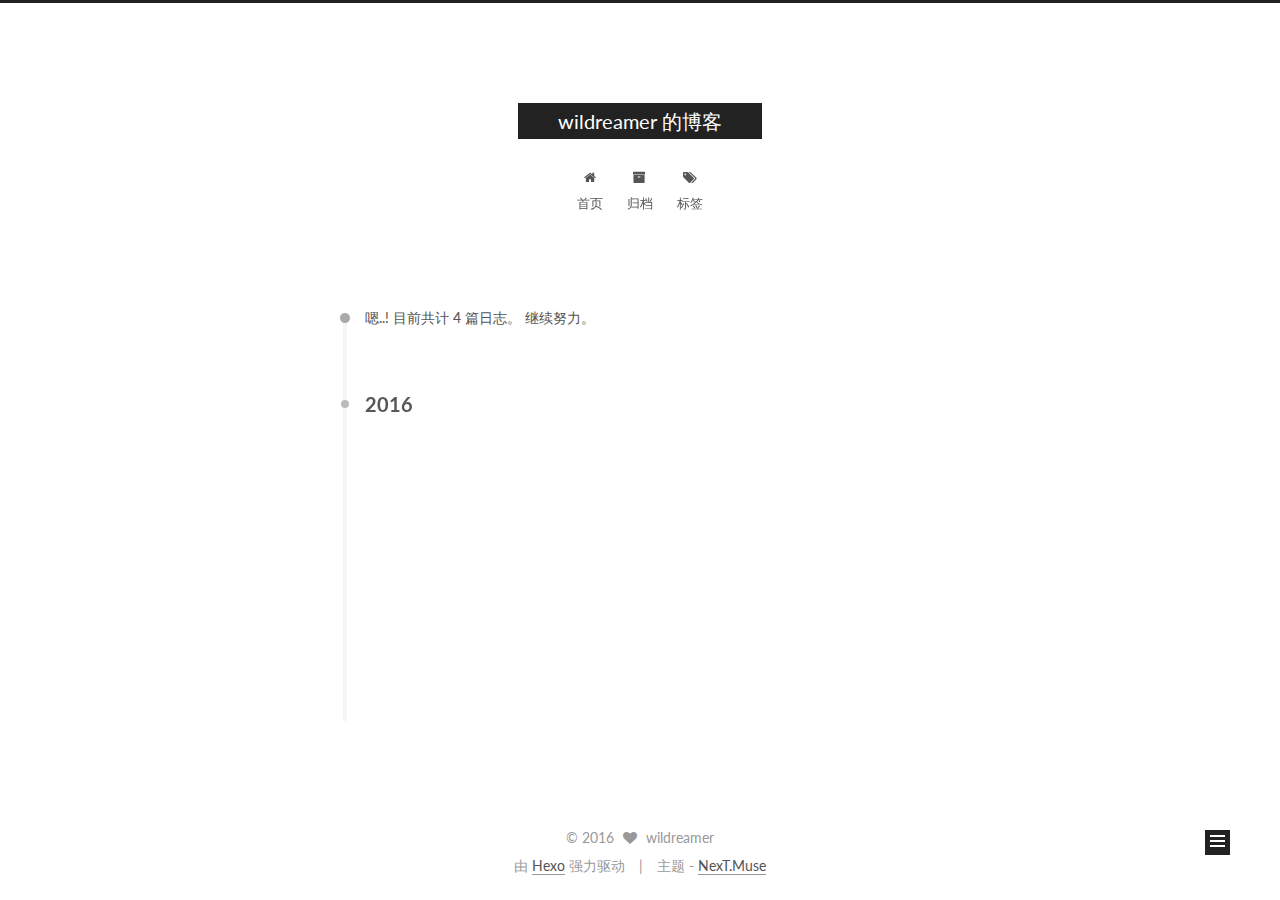
<file: archives/index.html>
<!doctype html>



  


<html class="theme-next muse use-motion">
<head>
  <meta charset="UTF-8"/>
<meta http-equiv="X-UA-Compatible" content="IE=edge,chrome=1" />
<meta name="viewport" content="width=device-width, initial-scale=1, maximum-scale=1"/>



<meta http-equiv="Cache-Control" content="no-transform" />
<meta http-equiv="Cache-Control" content="no-siteapp" />












  
  
  <link href="/vendors/fancybox/source/jquery.fancybox.css?v=2.1.5" rel="stylesheet" type="text/css" />




  
  
  
  

  
    
    
  

  

  

  

  

  
    
    
    <link href="//fonts.googleapis.com/css?family=Lato:300,300italic,400,400italic,700,700italic&subset=latin,latin-ext" rel="stylesheet" type="text/css">
  






<link href="/vendors/font-awesome/css/font-awesome.min.css?v=4.4.0" rel="stylesheet" type="text/css" />

<link href="/css/main.css?v=5.0.1" rel="stylesheet" type="text/css" />


  <meta name="keywords" content="Hexo, NexT" />








  <link rel="shortcut icon" type="image/x-icon" href="/favicon.ico?v=5.0.1" />






<meta name="description">
<meta property="og:type" content="website">
<meta property="og:title" content="wildreamer 的博客">
<meta property="og:url" content="http://yoursite.com/archives/index.html">
<meta property="og:site_name" content="wildreamer 的博客">
<meta property="og:description">
<meta name="twitter:card" content="summary">
<meta name="twitter:title" content="wildreamer 的博客">
<meta name="twitter:description">



<script type="text/javascript" id="hexo.configuration">
  var NexT = window.NexT || {};
  var CONFIG = {
    scheme: 'Muse',
    sidebar: {"position":"left","display":"post"},
    fancybox: true,
    motion: true,
    duoshuo: {
      userId: 0,
      author: '博主'
    }
  };
</script>




  <link rel="canonical" href="http://yoursite.com/archives/"/>

  <title> 归档 | wildreamer 的博客 </title>
</head>

<body itemscope itemtype="http://schema.org/WebPage" lang="zh-Hans">

  










  
  
    
  

  <div class="container one-collumn sidebar-position-left  page-archive  ">
    <div class="headband"></div>

    <header id="header" class="header" itemscope itemtype="http://schema.org/WPHeader">
      <div class="header-inner"><div class="site-meta ">
  

  <div class="custom-logo-site-title">
    <a href="/"  class="brand" rel="start">
      <span class="logo-line-before"><i></i></span>
      <span class="site-title">wildreamer 的博客</span>
      <span class="logo-line-after"><i></i></span>
    </a>
  </div>
  <p class="site-subtitle"></p>
</div>

<div class="site-nav-toggle">
  <button>
    <span class="btn-bar"></span>
    <span class="btn-bar"></span>
    <span class="btn-bar"></span>
  </button>
</div>

<nav class="site-nav">
  

  
    <ul id="menu" class="menu">
      
        
        <li class="menu-item menu-item-home">
          <a href="/" rel="section">
            
              <i class="menu-item-icon fa fa-fw fa-home"></i> <br />
            
            首页
          </a>
        </li>
      
        
        <li class="menu-item menu-item-archives">
          <a href="/archives" rel="section">
            
              <i class="menu-item-icon fa fa-fw fa-archive"></i> <br />
            
            归档
          </a>
        </li>
      
        
        <li class="menu-item menu-item-tags">
          <a href="/tags" rel="section">
            
              <i class="menu-item-icon fa fa-fw fa-tags"></i> <br />
            
            标签
          </a>
        </li>
      

      
    </ul>
  

  
</nav>

 </div>
    </header>

    <main id="main" class="main">
      <div class="main-inner">
        <div class="content-wrap">
          <div id="content" class="content">
            

  <section id="posts" class="posts-collapse">
    <span class="archive-move-on"></span>

    <span class="archive-page-counter">
      
      
      
        
      
      嗯..! 目前共计 4 篇日志。 继续努力。
    </span>

    

      
      
      

      
        
        <div class="collection-title">
          <h2 class="archive-year motion-element" id="archive-year-2016">2016</h2>
        </div>
      
      

      

  <article class="post post-type-normal" itemscope itemtype="http://schema.org/Article">
    <header class="post-header">

      <h1 class="post-title">
        
            <a class="post-title-link" href="/2016/07/03/FFTW的安装以及在VS2010中的配置/" itemprop="url">
              
                <span itemprop="name">FFTW的安装以及在VS2010中的配置</span>
              
            </a>
        
      </h1>

      <div class="post-meta">
        <time class="post-time" itemprop="dateCreated"
              datetime="2016-07-03T01:03:28+08:00"
              content="2016-07-03" >
          07-03
        </time>
      </div>

    </header>
  </article>



    

      
      
      

      
      

      

  <article class="post post-type-normal" itemscope itemtype="http://schema.org/Article">
    <header class="post-header">

      <h1 class="post-title">
        
            <a class="post-title-link" href="/2016/06/30/mingw的安装以及在codeblocks中的设置/" itemprop="url">
              
                <span itemprop="name">MinGW的安装以及在codeblocks中的设置</span>
              
            </a>
        
      </h1>

      <div class="post-meta">
        <time class="post-time" itemprop="dateCreated"
              datetime="2016-06-30T09:37:05+08:00"
              content="2016-06-30" >
          06-30
        </time>
      </div>

    </header>
  </article>



    

      
      
      

      
      

      

  <article class="post post-type-normal" itemscope itemtype="http://schema.org/Article">
    <header class="post-header">

      <h1 class="post-title">
        
            <a class="post-title-link" href="/2016/06/19/5分钟搭建个人博客/" itemprop="url">
              
                <span itemprop="name">在GitHub上利用Hexo搭建个人博客</span>
              
            </a>
        
      </h1>

      <div class="post-meta">
        <time class="post-time" itemprop="dateCreated"
              datetime="2016-06-19T01:52:37+08:00"
              content="2016-06-19" >
          06-19
        </time>
      </div>

    </header>
  </article>



    

      
      
      

      
      

      

  <article class="post post-type-normal" itemscope itemtype="http://schema.org/Article">
    <header class="post-header">

      <h1 class="post-title">
        
            <a class="post-title-link" href="/2016/06/11/hello-world/" itemprop="url">
              
                <span itemprop="name">Hello World</span>
              
            </a>
        
      </h1>

      <div class="post-meta">
        <time class="post-time" itemprop="dateCreated"
              datetime="2016-06-11T12:55:45+08:00"
              content="2016-06-11" >
          06-11
        </time>
      </div>

    </header>
  </article>



    

  </section>

  



          </div>
          


          

        </div>
        
          
  
  <div class="sidebar-toggle">
    <div class="sidebar-toggle-line-wrap">
      <span class="sidebar-toggle-line sidebar-toggle-line-first"></span>
      <span class="sidebar-toggle-line sidebar-toggle-line-middle"></span>
      <span class="sidebar-toggle-line sidebar-toggle-line-last"></span>
    </div>
  </div>

  <aside id="sidebar" class="sidebar">
    <div class="sidebar-inner">

      

      

      <section class="site-overview sidebar-panel  sidebar-panel-active ">
        <div class="site-author motion-element" itemprop="author" itemscope itemtype="http://schema.org/Person">
          <img class="site-author-image" itemprop="image"
               src="/images/avatar.gif"
               alt="wildreamer" />
          <p class="site-author-name" itemprop="name">wildreamer</p>
          <p class="site-description motion-element" itemprop="description"></p>
        </div>
        <nav class="site-state motion-element">
          <div class="site-state-item site-state-posts">
            <a href="/archives">
              <span class="site-state-item-count">4</span>
              <span class="site-state-item-name">日志</span>
            </a>
          </div>

          

          
            <div class="site-state-item site-state-tags">
              <a href="/tags">
                <span class="site-state-item-count">2</span>
                <span class="site-state-item-name">标签</span>
              </a>
            </div>
          

        </nav>

        

        <div class="links-of-author motion-element">
          
        </div>

        
        

        
        

      </section>

      

    </div>
  </aside>


        
      </div>
    </main>

    <footer id="footer" class="footer">
      <div class="footer-inner">
        <div class="copyright" >
  
  &copy; 
  <span itemprop="copyrightYear">2016</span>
  <span class="with-love">
    <i class="fa fa-heart"></i>
  </span>
  <span class="author" itemprop="copyrightHolder">wildreamer</span>
</div>

<div class="powered-by">
  由 <a class="theme-link" href="http://hexo.io">Hexo</a> 强力驱动
</div>

<div class="theme-info">
  主题 -
  <a class="theme-link" href="https://github.com/iissnan/hexo-theme-next">
    NexT.Muse
  </a>
</div>

        

        
      </div>
    </footer>

    <div class="back-to-top">
      <i class="fa fa-arrow-up"></i>
    </div>
  </div>

  

<script type="text/javascript">
  if (Object.prototype.toString.call(window.Promise) !== '[object Function]') {
    window.Promise = null;
  }
</script>









  



  
  <script type="text/javascript" src="/vendors/jquery/index.js?v=2.1.3"></script>

  
  <script type="text/javascript" src="/vendors/fastclick/lib/fastclick.min.js?v=1.0.6"></script>

  
  <script type="text/javascript" src="/vendors/jquery_lazyload/jquery.lazyload.js?v=1.9.7"></script>

  
  <script type="text/javascript" src="/vendors/velocity/velocity.min.js?v=1.2.1"></script>

  
  <script type="text/javascript" src="/vendors/velocity/velocity.ui.min.js?v=1.2.1"></script>

  
  <script type="text/javascript" src="/vendors/fancybox/source/jquery.fancybox.pack.js?v=2.1.5"></script>


  


  <script type="text/javascript" src="/js/src/utils.js?v=5.0.1"></script>

  <script type="text/javascript" src="/js/src/motion.js?v=5.0.1"></script>



  
  

  
  
    <script type="text/javascript" id="motion.page.archive">
      $('.archive-year').velocity('transition.slideLeftIn');
    </script>
  


  


  <script type="text/javascript" src="/js/src/bootstrap.js?v=5.0.1"></script>



  



  




  
  
  

  

  

</body>
</html>
</file>
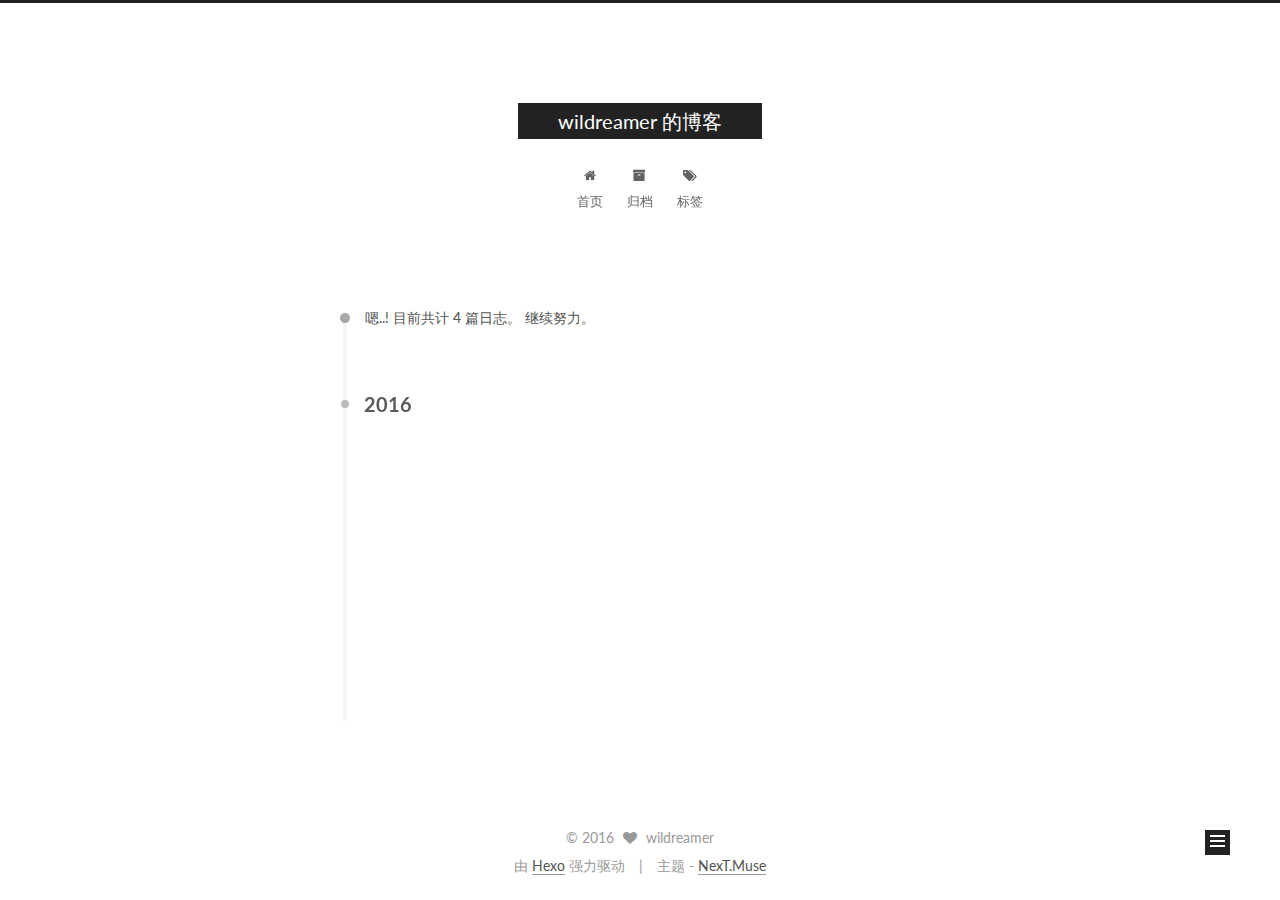
<file: archives/2016/index.html>
<!doctype html>



  


<html class="theme-next muse use-motion">
<head>
  <meta charset="UTF-8"/>
<meta http-equiv="X-UA-Compatible" content="IE=edge,chrome=1" />
<meta name="viewport" content="width=device-width, initial-scale=1, maximum-scale=1"/>



<meta http-equiv="Cache-Control" content="no-transform" />
<meta http-equiv="Cache-Control" content="no-siteapp" />












  
  
  <link href="/vendors/fancybox/source/jquery.fancybox.css?v=2.1.5" rel="stylesheet" type="text/css" />




  
  
  
  

  
    
    
  

  

  

  

  

  
    
    
    <link href="//fonts.googleapis.com/css?family=Lato:300,300italic,400,400italic,700,700italic&subset=latin,latin-ext" rel="stylesheet" type="text/css">
  






<link href="/vendors/font-awesome/css/font-awesome.min.css?v=4.4.0" rel="stylesheet" type="text/css" />

<link href="/css/main.css?v=5.0.1" rel="stylesheet" type="text/css" />


  <meta name="keywords" content="Hexo, NexT" />








  <link rel="shortcut icon" type="image/x-icon" href="/favicon.ico?v=5.0.1" />






<meta name="description">
<meta property="og:type" content="website">
<meta property="og:title" content="wildreamer 的博客">
<meta property="og:url" content="http://yoursite.com/archives/2016/index.html">
<meta property="og:site_name" content="wildreamer 的博客">
<meta property="og:description">
<meta name="twitter:card" content="summary">
<meta name="twitter:title" content="wildreamer 的博客">
<meta name="twitter:description">



<script type="text/javascript" id="hexo.configuration">
  var NexT = window.NexT || {};
  var CONFIG = {
    scheme: 'Muse',
    sidebar: {"position":"left","display":"post"},
    fancybox: true,
    motion: true,
    duoshuo: {
      userId: 0,
      author: '博主'
    }
  };
</script>




  <link rel="canonical" href="http://yoursite.com/archives/2016/"/>

  <title> 归档 | wildreamer 的博客 </title>
</head>

<body itemscope itemtype="http://schema.org/WebPage" lang="zh-Hans">

  










  
  
    
  

  <div class="container one-collumn sidebar-position-left  page-archive  ">
    <div class="headband"></div>

    <header id="header" class="header" itemscope itemtype="http://schema.org/WPHeader">
      <div class="header-inner"><div class="site-meta ">
  

  <div class="custom-logo-site-title">
    <a href="/"  class="brand" rel="start">
      <span class="logo-line-before"><i></i></span>
      <span class="site-title">wildreamer 的博客</span>
      <span class="logo-line-after"><i></i></span>
    </a>
  </div>
  <p class="site-subtitle"></p>
</div>

<div class="site-nav-toggle">
  <button>
    <span class="btn-bar"></span>
    <span class="btn-bar"></span>
    <span class="btn-bar"></span>
  </button>
</div>

<nav class="site-nav">
  

  
    <ul id="menu" class="menu">
      
        
        <li class="menu-item menu-item-home">
          <a href="/" rel="section">
            
              <i class="menu-item-icon fa fa-fw fa-home"></i> <br />
            
            首页
          </a>
        </li>
      
        
        <li class="menu-item menu-item-archives">
          <a href="/archives" rel="section">
            
              <i class="menu-item-icon fa fa-fw fa-archive"></i> <br />
            
            归档
          </a>
        </li>
      
        
        <li class="menu-item menu-item-tags">
          <a href="/tags" rel="section">
            
              <i class="menu-item-icon fa fa-fw fa-tags"></i> <br />
            
            标签
          </a>
        </li>
      

      
    </ul>
  

  
</nav>

 </div>
    </header>

    <main id="main" class="main">
      <div class="main-inner">
        <div class="content-wrap">
          <div id="content" class="content">
            

  <section id="posts" class="posts-collapse">
    <span class="archive-move-on"></span>

    <span class="archive-page-counter">
      
      
      
        
      
      嗯..! 目前共计 4 篇日志。 继续努力。
    </span>

    

      
      
      

      
        
        <div class="collection-title">
          <h2 class="archive-year motion-element" id="archive-year-2016">2016</h2>
        </div>
      
      

      

  <article class="post post-type-normal" itemscope itemtype="http://schema.org/Article">
    <header class="post-header">

      <h1 class="post-title">
        
            <a class="post-title-link" href="/2016/07/03/FFTW的安装以及在VS2010中的配置/" itemprop="url">
              
                <span itemprop="name">FFTW的安装以及在VS2010中的配置</span>
              
            </a>
        
      </h1>

      <div class="post-meta">
        <time class="post-time" itemprop="dateCreated"
              datetime="2016-07-03T01:03:28+08:00"
              content="2016-07-03" >
          07-03
        </time>
      </div>

    </header>
  </article>



    

      
      
      

      
      

      

  <article class="post post-type-normal" itemscope itemtype="http://schema.org/Article">
    <header class="post-header">

      <h1 class="post-title">
        
            <a class="post-title-link" href="/2016/06/30/mingw的安装以及在codeblocks中的设置/" itemprop="url">
              
                <span itemprop="name">MinGW的安装以及在codeblocks中的设置</span>
              
            </a>
        
      </h1>

      <div class="post-meta">
        <time class="post-time" itemprop="dateCreated"
              datetime="2016-06-30T09:37:05+08:00"
              content="2016-06-30" >
          06-30
        </time>
      </div>

    </header>
  </article>



    

      
      
      

      
      

      

  <article class="post post-type-normal" itemscope itemtype="http://schema.org/Article">
    <header class="post-header">

      <h1 class="post-title">
        
            <a class="post-title-link" href="/2016/06/19/5分钟搭建个人博客/" itemprop="url">
              
                <span itemprop="name">在GitHub上利用Hexo搭建个人博客</span>
              
            </a>
        
      </h1>

      <div class="post-meta">
        <time class="post-time" itemprop="dateCreated"
              datetime="2016-06-19T01:52:37+08:00"
              content="2016-06-19" >
          06-19
        </time>
      </div>

    </header>
  </article>



    

      
      
      

      
      

      

  <article class="post post-type-normal" itemscope itemtype="http://schema.org/Article">
    <header class="post-header">

      <h1 class="post-title">
        
            <a class="post-title-link" href="/2016/06/11/hello-world/" itemprop="url">
              
                <span itemprop="name">Hello World</span>
              
            </a>
        
      </h1>

      <div class="post-meta">
        <time class="post-time" itemprop="dateCreated"
              datetime="2016-06-11T12:55:45+08:00"
              content="2016-06-11" >
          06-11
        </time>
      </div>

    </header>
  </article>



    

  </section>

  



          </div>
          


          

        </div>
        
          
  
  <div class="sidebar-toggle">
    <div class="sidebar-toggle-line-wrap">
      <span class="sidebar-toggle-line sidebar-toggle-line-first"></span>
      <span class="sidebar-toggle-line sidebar-toggle-line-middle"></span>
      <span class="sidebar-toggle-line sidebar-toggle-line-last"></span>
    </div>
  </div>

  <aside id="sidebar" class="sidebar">
    <div class="sidebar-inner">

      

      

      <section class="site-overview sidebar-panel  sidebar-panel-active ">
        <div class="site-author motion-element" itemprop="author" itemscope itemtype="http://schema.org/Person">
          <img class="site-author-image" itemprop="image"
               src="/images/avatar.gif"
               alt="wildreamer" />
          <p class="site-author-name" itemprop="name">wildreamer</p>
          <p class="site-description motion-element" itemprop="description"></p>
        </div>
        <nav class="site-state motion-element">
          <div class="site-state-item site-state-posts">
            <a href="/archives">
              <span class="site-state-item-count">4</span>
              <span class="site-state-item-name">日志</span>
            </a>
          </div>

          

          
            <div class="site-state-item site-state-tags">
              <a href="/tags">
                <span class="site-state-item-count">2</span>
                <span class="site-state-item-name">标签</span>
              </a>
            </div>
          

        </nav>

        

        <div class="links-of-author motion-element">
          
        </div>

        
        

        
        

      </section>

      

    </div>
  </aside>


        
      </div>
    </main>

    <footer id="footer" class="footer">
      <div class="footer-inner">
        <div class="copyright" >
  
  &copy; 
  <span itemprop="copyrightYear">2016</span>
  <span class="with-love">
    <i class="fa fa-heart"></i>
  </span>
  <span class="author" itemprop="copyrightHolder">wildreamer</span>
</div>

<div class="powered-by">
  由 <a class="theme-link" href="http://hexo.io">Hexo</a> 强力驱动
</div>

<div class="theme-info">
  主题 -
  <a class="theme-link" href="https://github.com/iissnan/hexo-theme-next">
    NexT.Muse
  </a>
</div>

        

        
      </div>
    </footer>

    <div class="back-to-top">
      <i class="fa fa-arrow-up"></i>
    </div>
  </div>

  

<script type="text/javascript">
  if (Object.prototype.toString.call(window.Promise) !== '[object Function]') {
    window.Promise = null;
  }
</script>









  



  
  <script type="text/javascript" src="/vendors/jquery/index.js?v=2.1.3"></script>

  
  <script type="text/javascript" src="/vendors/fastclick/lib/fastclick.min.js?v=1.0.6"></script>

  
  <script type="text/javascript" src="/vendors/jquery_lazyload/jquery.lazyload.js?v=1.9.7"></script>

  
  <script type="text/javascript" src="/vendors/velocity/velocity.min.js?v=1.2.1"></script>

  
  <script type="text/javascript" src="/vendors/velocity/velocity.ui.min.js?v=1.2.1"></script>

  
  <script type="text/javascript" src="/vendors/fancybox/source/jquery.fancybox.pack.js?v=2.1.5"></script>


  


  <script type="text/javascript" src="/js/src/utils.js?v=5.0.1"></script>

  <script type="text/javascript" src="/js/src/motion.js?v=5.0.1"></script>



  
  

  
  
    <script type="text/javascript" id="motion.page.archive">
      $('.archive-year').velocity('transition.slideLeftIn');
    </script>
  


  


  <script type="text/javascript" src="/js/src/bootstrap.js?v=5.0.1"></script>



  



  




  
  
  

  

  

</body>
</html>
</file>
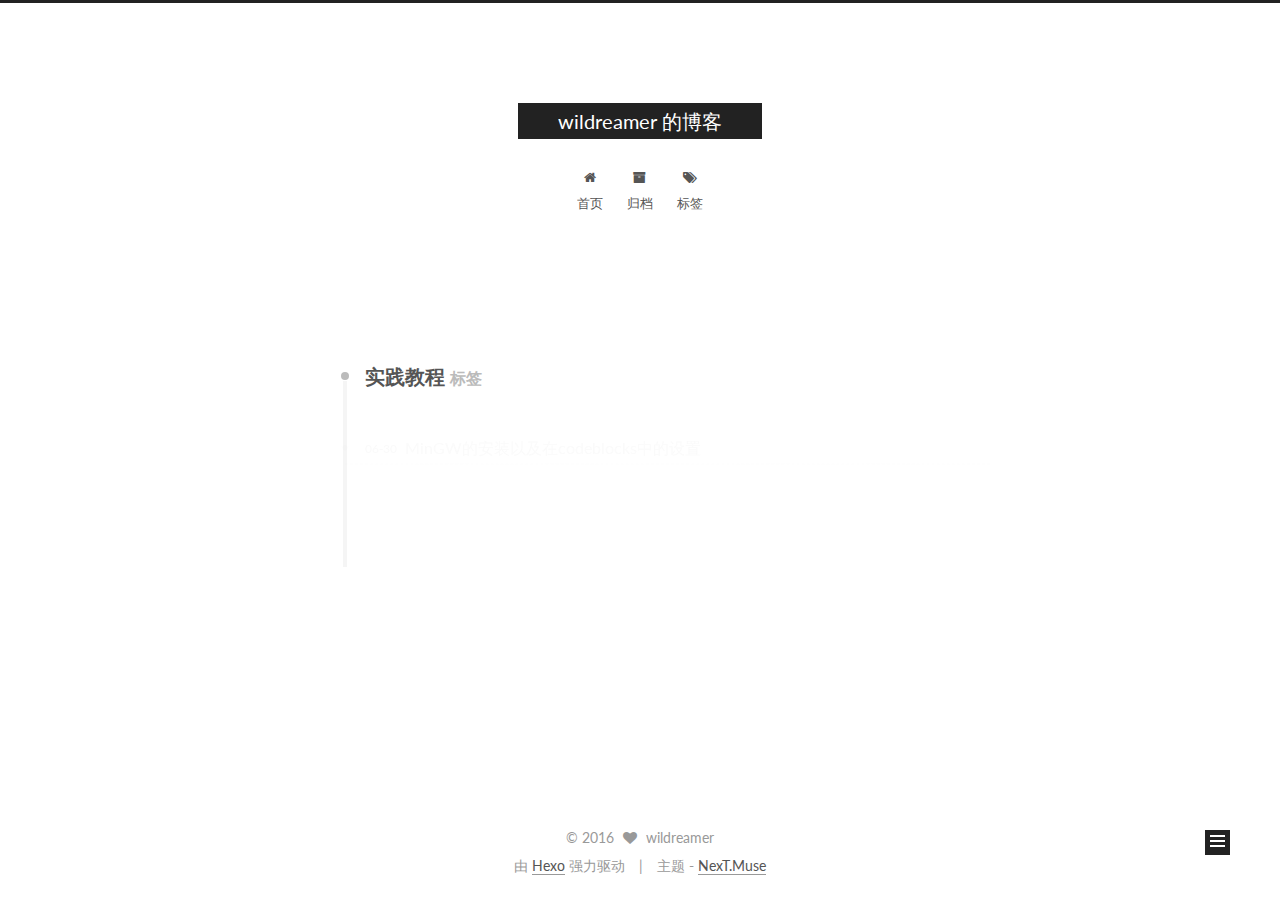
<file: tags/实践教程/index.html>
<!doctype html>



  


<html class="theme-next muse use-motion">
<head>
  <meta charset="UTF-8"/>
<meta http-equiv="X-UA-Compatible" content="IE=edge,chrome=1" />
<meta name="viewport" content="width=device-width, initial-scale=1, maximum-scale=1"/>



<meta http-equiv="Cache-Control" content="no-transform" />
<meta http-equiv="Cache-Control" content="no-siteapp" />












  
  
  <link href="/vendors/fancybox/source/jquery.fancybox.css?v=2.1.5" rel="stylesheet" type="text/css" />




  
  
  
  

  
    
    
  

  

  

  

  

  
    
    
    <link href="//fonts.googleapis.com/css?family=Lato:300,300italic,400,400italic,700,700italic&subset=latin,latin-ext" rel="stylesheet" type="text/css">
  






<link href="/vendors/font-awesome/css/font-awesome.min.css?v=4.4.0" rel="stylesheet" type="text/css" />

<link href="/css/main.css?v=5.0.1" rel="stylesheet" type="text/css" />


  <meta name="keywords" content="Hexo, NexT" />








  <link rel="shortcut icon" type="image/x-icon" href="/favicon.ico?v=5.0.1" />






<meta name="description">
<meta property="og:type" content="website">
<meta property="og:title" content="wildreamer 的博客">
<meta property="og:url" content="http://yoursite.com/tags/实践教程/index.html">
<meta property="og:site_name" content="wildreamer 的博客">
<meta property="og:description">
<meta name="twitter:card" content="summary">
<meta name="twitter:title" content="wildreamer 的博客">
<meta name="twitter:description">



<script type="text/javascript" id="hexo.configuration">
  var NexT = window.NexT || {};
  var CONFIG = {
    scheme: 'Muse',
    sidebar: {"position":"left","display":"post"},
    fancybox: true,
    motion: true,
    duoshuo: {
      userId: 0,
      author: '博主'
    }
  };
</script>




  <link rel="canonical" href="http://yoursite.com/tags/实践教程/"/>

  <title> 标签: 实践教程 | wildreamer 的博客 </title>
</head>

<body itemscope itemtype="http://schema.org/WebPage" lang="zh-Hans">

  










  
  
    
  

  <div class="container one-collumn sidebar-position-left  ">
    <div class="headband"></div>

    <header id="header" class="header" itemscope itemtype="http://schema.org/WPHeader">
      <div class="header-inner"><div class="site-meta ">
  

  <div class="custom-logo-site-title">
    <a href="/"  class="brand" rel="start">
      <span class="logo-line-before"><i></i></span>
      <span class="site-title">wildreamer 的博客</span>
      <span class="logo-line-after"><i></i></span>
    </a>
  </div>
  <p class="site-subtitle"></p>
</div>

<div class="site-nav-toggle">
  <button>
    <span class="btn-bar"></span>
    <span class="btn-bar"></span>
    <span class="btn-bar"></span>
  </button>
</div>

<nav class="site-nav">
  

  
    <ul id="menu" class="menu">
      
        
        <li class="menu-item menu-item-home">
          <a href="/" rel="section">
            
              <i class="menu-item-icon fa fa-fw fa-home"></i> <br />
            
            首页
          </a>
        </li>
      
        
        <li class="menu-item menu-item-archives">
          <a href="/archives" rel="section">
            
              <i class="menu-item-icon fa fa-fw fa-archive"></i> <br />
            
            归档
          </a>
        </li>
      
        
        <li class="menu-item menu-item-tags">
          <a href="/tags" rel="section">
            
              <i class="menu-item-icon fa fa-fw fa-tags"></i> <br />
            
            标签
          </a>
        </li>
      

      
    </ul>
  

  
</nav>

 </div>
    </header>

    <main id="main" class="main">
      <div class="main-inner">
        <div class="content-wrap">
          <div id="content" class="content">
            

  <div id="posts" class="posts-collapse">
    <div class="collection-title">
      <h2 >
        实践教程
        <small>标签</small>
      </h2>
    </div>

    
      

  <article class="post post-type-normal" itemscope itemtype="http://schema.org/Article">
    <header class="post-header">

      <h1 class="post-title">
        
            <a class="post-title-link" href="/2016/06/30/mingw的安装以及在codeblocks中的设置/" itemprop="url">
              
                <span itemprop="name">MinGW的安装以及在codeblocks中的设置</span>
              
            </a>
        
      </h1>

      <div class="post-meta">
        <time class="post-time" itemprop="dateCreated"
              datetime="2016-06-30T09:37:05+08:00"
              content="2016-06-30" >
          06-30
        </time>
      </div>

    </header>
  </article>


    
      

  <article class="post post-type-normal" itemscope itemtype="http://schema.org/Article">
    <header class="post-header">

      <h1 class="post-title">
        
            <a class="post-title-link" href="/2016/06/19/5分钟搭建个人博客/" itemprop="url">
              
                <span itemprop="name">在GitHub上利用Hexo搭建个人博客</span>
              
            </a>
        
      </h1>

      <div class="post-meta">
        <time class="post-time" itemprop="dateCreated"
              datetime="2016-06-19T01:52:37+08:00"
              content="2016-06-19" >
          06-19
        </time>
      </div>

    </header>
  </article>


    
  </div>

  


          </div>
          


          

        </div>
        
          
  
  <div class="sidebar-toggle">
    <div class="sidebar-toggle-line-wrap">
      <span class="sidebar-toggle-line sidebar-toggle-line-first"></span>
      <span class="sidebar-toggle-line sidebar-toggle-line-middle"></span>
      <span class="sidebar-toggle-line sidebar-toggle-line-last"></span>
    </div>
  </div>

  <aside id="sidebar" class="sidebar">
    <div class="sidebar-inner">

      

      

      <section class="site-overview sidebar-panel  sidebar-panel-active ">
        <div class="site-author motion-element" itemprop="author" itemscope itemtype="http://schema.org/Person">
          <img class="site-author-image" itemprop="image"
               src="/images/avatar.gif"
               alt="wildreamer" />
          <p class="site-author-name" itemprop="name">wildreamer</p>
          <p class="site-description motion-element" itemprop="description"></p>
        </div>
        <nav class="site-state motion-element">
          <div class="site-state-item site-state-posts">
            <a href="/archives">
              <span class="site-state-item-count">4</span>
              <span class="site-state-item-name">日志</span>
            </a>
          </div>

          

          
            <div class="site-state-item site-state-tags">
              <a href="/tags">
                <span class="site-state-item-count">2</span>
                <span class="site-state-item-name">标签</span>
              </a>
            </div>
          

        </nav>

        

        <div class="links-of-author motion-element">
          
        </div>

        
        

        
        

      </section>

      

    </div>
  </aside>


        
      </div>
    </main>

    <footer id="footer" class="footer">
      <div class="footer-inner">
        <div class="copyright" >
  
  &copy; 
  <span itemprop="copyrightYear">2016</span>
  <span class="with-love">
    <i class="fa fa-heart"></i>
  </span>
  <span class="author" itemprop="copyrightHolder">wildreamer</span>
</div>

<div class="powered-by">
  由 <a class="theme-link" href="http://hexo.io">Hexo</a> 强力驱动
</div>

<div class="theme-info">
  主题 -
  <a class="theme-link" href="https://github.com/iissnan/hexo-theme-next">
    NexT.Muse
  </a>
</div>

        

        
      </div>
    </footer>

    <div class="back-to-top">
      <i class="fa fa-arrow-up"></i>
    </div>
  </div>

  

<script type="text/javascript">
  if (Object.prototype.toString.call(window.Promise) !== '[object Function]') {
    window.Promise = null;
  }
</script>









  



  
  <script type="text/javascript" src="/vendors/jquery/index.js?v=2.1.3"></script>

  
  <script type="text/javascript" src="/vendors/fastclick/lib/fastclick.min.js?v=1.0.6"></script>

  
  <script type="text/javascript" src="/vendors/jquery_lazyload/jquery.lazyload.js?v=1.9.7"></script>

  
  <script type="text/javascript" src="/vendors/velocity/velocity.min.js?v=1.2.1"></script>

  
  <script type="text/javascript" src="/vendors/velocity/velocity.ui.min.js?v=1.2.1"></script>

  
  <script type="text/javascript" src="/vendors/fancybox/source/jquery.fancybox.pack.js?v=2.1.5"></script>


  


  <script type="text/javascript" src="/js/src/utils.js?v=5.0.1"></script>

  <script type="text/javascript" src="/js/src/motion.js?v=5.0.1"></script>



  
  

  

  


  <script type="text/javascript" src="/js/src/bootstrap.js?v=5.0.1"></script>



  



  




  
  
  

  

  

</body>
</html>
</file>
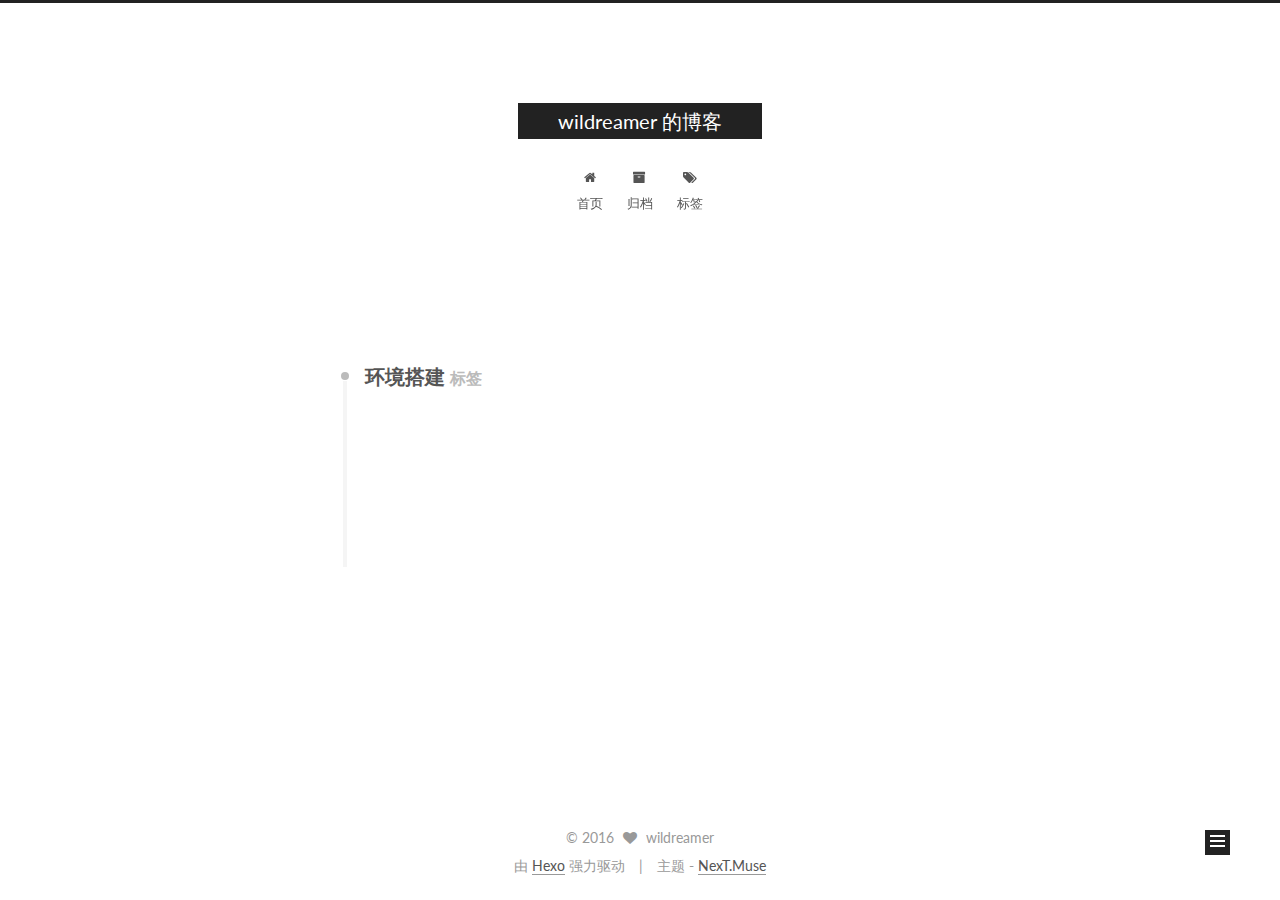
<file: tags/环境搭建/index.html>
<!doctype html>



  


<html class="theme-next muse use-motion">
<head>
  <meta charset="UTF-8"/>
<meta http-equiv="X-UA-Compatible" content="IE=edge,chrome=1" />
<meta name="viewport" content="width=device-width, initial-scale=1, maximum-scale=1"/>



<meta http-equiv="Cache-Control" content="no-transform" />
<meta http-equiv="Cache-Control" content="no-siteapp" />












  
  
  <link href="/vendors/fancybox/source/jquery.fancybox.css?v=2.1.5" rel="stylesheet" type="text/css" />




  
  
  
  

  
    
    
  

  

  

  

  

  
    
    
    <link href="//fonts.googleapis.com/css?family=Lato:300,300italic,400,400italic,700,700italic&subset=latin,latin-ext" rel="stylesheet" type="text/css">
  






<link href="/vendors/font-awesome/css/font-awesome.min.css?v=4.4.0" rel="stylesheet" type="text/css" />

<link href="/css/main.css?v=5.0.1" rel="stylesheet" type="text/css" />


  <meta name="keywords" content="Hexo, NexT" />








  <link rel="shortcut icon" type="image/x-icon" href="/favicon.ico?v=5.0.1" />






<meta name="description">
<meta property="og:type" content="website">
<meta property="og:title" content="wildreamer 的博客">
<meta property="og:url" content="http://yoursite.com/tags/环境搭建/index.html">
<meta property="og:site_name" content="wildreamer 的博客">
<meta property="og:description">
<meta name="twitter:card" content="summary">
<meta name="twitter:title" content="wildreamer 的博客">
<meta name="twitter:description">



<script type="text/javascript" id="hexo.configuration">
  var NexT = window.NexT || {};
  var CONFIG = {
    scheme: 'Muse',
    sidebar: {"position":"left","display":"post"},
    fancybox: true,
    motion: true,
    duoshuo: {
      userId: 0,
      author: '博主'
    }
  };
</script>




  <link rel="canonical" href="http://yoursite.com/tags/环境搭建/"/>

  <title> 标签: 环境搭建 | wildreamer 的博客 </title>
</head>

<body itemscope itemtype="http://schema.org/WebPage" lang="zh-Hans">

  










  
  
    
  

  <div class="container one-collumn sidebar-position-left  ">
    <div class="headband"></div>

    <header id="header" class="header" itemscope itemtype="http://schema.org/WPHeader">
      <div class="header-inner"><div class="site-meta ">
  

  <div class="custom-logo-site-title">
    <a href="/"  class="brand" rel="start">
      <span class="logo-line-before"><i></i></span>
      <span class="site-title">wildreamer 的博客</span>
      <span class="logo-line-after"><i></i></span>
    </a>
  </div>
  <p class="site-subtitle"></p>
</div>

<div class="site-nav-toggle">
  <button>
    <span class="btn-bar"></span>
    <span class="btn-bar"></span>
    <span class="btn-bar"></span>
  </button>
</div>

<nav class="site-nav">
  

  
    <ul id="menu" class="menu">
      
        
        <li class="menu-item menu-item-home">
          <a href="/" rel="section">
            
              <i class="menu-item-icon fa fa-fw fa-home"></i> <br />
            
            首页
          </a>
        </li>
      
        
        <li class="menu-item menu-item-archives">
          <a href="/archives" rel="section">
            
              <i class="menu-item-icon fa fa-fw fa-archive"></i> <br />
            
            归档
          </a>
        </li>
      
        
        <li class="menu-item menu-item-tags">
          <a href="/tags" rel="section">
            
              <i class="menu-item-icon fa fa-fw fa-tags"></i> <br />
            
            标签
          </a>
        </li>
      

      
    </ul>
  

  
</nav>

 </div>
    </header>

    <main id="main" class="main">
      <div class="main-inner">
        <div class="content-wrap">
          <div id="content" class="content">
            

  <div id="posts" class="posts-collapse">
    <div class="collection-title">
      <h2 >
        环境搭建
        <small>标签</small>
      </h2>
    </div>

    
      

  <article class="post post-type-normal" itemscope itemtype="http://schema.org/Article">
    <header class="post-header">

      <h1 class="post-title">
        
            <a class="post-title-link" href="/2016/06/30/mingw的安装以及在codeblocks中的设置/" itemprop="url">
              
                <span itemprop="name">MinGW的安装以及在codeblocks中的设置</span>
              
            </a>
        
      </h1>

      <div class="post-meta">
        <time class="post-time" itemprop="dateCreated"
              datetime="2016-06-30T09:37:05+08:00"
              content="2016-06-30" >
          06-30
        </time>
      </div>

    </header>
  </article>


    
      

  <article class="post post-type-normal" itemscope itemtype="http://schema.org/Article">
    <header class="post-header">

      <h1 class="post-title">
        
            <a class="post-title-link" href="/2016/06/19/5分钟搭建个人博客/" itemprop="url">
              
                <span itemprop="name">在GitHub上利用Hexo搭建个人博客</span>
              
            </a>
        
      </h1>

      <div class="post-meta">
        <time class="post-time" itemprop="dateCreated"
              datetime="2016-06-19T01:52:37+08:00"
              content="2016-06-19" >
          06-19
        </time>
      </div>

    </header>
  </article>


    
  </div>

  


          </div>
          


          

        </div>
        
          
  
  <div class="sidebar-toggle">
    <div class="sidebar-toggle-line-wrap">
      <span class="sidebar-toggle-line sidebar-toggle-line-first"></span>
      <span class="sidebar-toggle-line sidebar-toggle-line-middle"></span>
      <span class="sidebar-toggle-line sidebar-toggle-line-last"></span>
    </div>
  </div>

  <aside id="sidebar" class="sidebar">
    <div class="sidebar-inner">

      

      

      <section class="site-overview sidebar-panel  sidebar-panel-active ">
        <div class="site-author motion-element" itemprop="author" itemscope itemtype="http://schema.org/Person">
          <img class="site-author-image" itemprop="image"
               src="/images/avatar.gif"
               alt="wildreamer" />
          <p class="site-author-name" itemprop="name">wildreamer</p>
          <p class="site-description motion-element" itemprop="description"></p>
        </div>
        <nav class="site-state motion-element">
          <div class="site-state-item site-state-posts">
            <a href="/archives">
              <span class="site-state-item-count">4</span>
              <span class="site-state-item-name">日志</span>
            </a>
          </div>

          

          
            <div class="site-state-item site-state-tags">
              <a href="/tags">
                <span class="site-state-item-count">2</span>
                <span class="site-state-item-name">标签</span>
              </a>
            </div>
          

        </nav>

        

        <div class="links-of-author motion-element">
          
        </div>

        
        

        
        

      </section>

      

    </div>
  </aside>


        
      </div>
    </main>

    <footer id="footer" class="footer">
      <div class="footer-inner">
        <div class="copyright" >
  
  &copy; 
  <span itemprop="copyrightYear">2016</span>
  <span class="with-love">
    <i class="fa fa-heart"></i>
  </span>
  <span class="author" itemprop="copyrightHolder">wildreamer</span>
</div>

<div class="powered-by">
  由 <a class="theme-link" href="http://hexo.io">Hexo</a> 强力驱动
</div>

<div class="theme-info">
  主题 -
  <a class="theme-link" href="https://github.com/iissnan/hexo-theme-next">
    NexT.Muse
  </a>
</div>

        

        
      </div>
    </footer>

    <div class="back-to-top">
      <i class="fa fa-arrow-up"></i>
    </div>
  </div>

  

<script type="text/javascript">
  if (Object.prototype.toString.call(window.Promise) !== '[object Function]') {
    window.Promise = null;
  }
</script>









  



  
  <script type="text/javascript" src="/vendors/jquery/index.js?v=2.1.3"></script>

  
  <script type="text/javascript" src="/vendors/fastclick/lib/fastclick.min.js?v=1.0.6"></script>

  
  <script type="text/javascript" src="/vendors/jquery_lazyload/jquery.lazyload.js?v=1.9.7"></script>

  
  <script type="text/javascript" src="/vendors/velocity/velocity.min.js?v=1.2.1"></script>

  
  <script type="text/javascript" src="/vendors/velocity/velocity.ui.min.js?v=1.2.1"></script>

  
  <script type="text/javascript" src="/vendors/fancybox/source/jquery.fancybox.pack.js?v=2.1.5"></script>


  


  <script type="text/javascript" src="/js/src/utils.js?v=5.0.1"></script>

  <script type="text/javascript" src="/js/src/motion.js?v=5.0.1"></script>



  
  

  

  


  <script type="text/javascript" src="/js/src/bootstrap.js?v=5.0.1"></script>



  



  




  
  
  

  

  

</body>
</html>
</file>
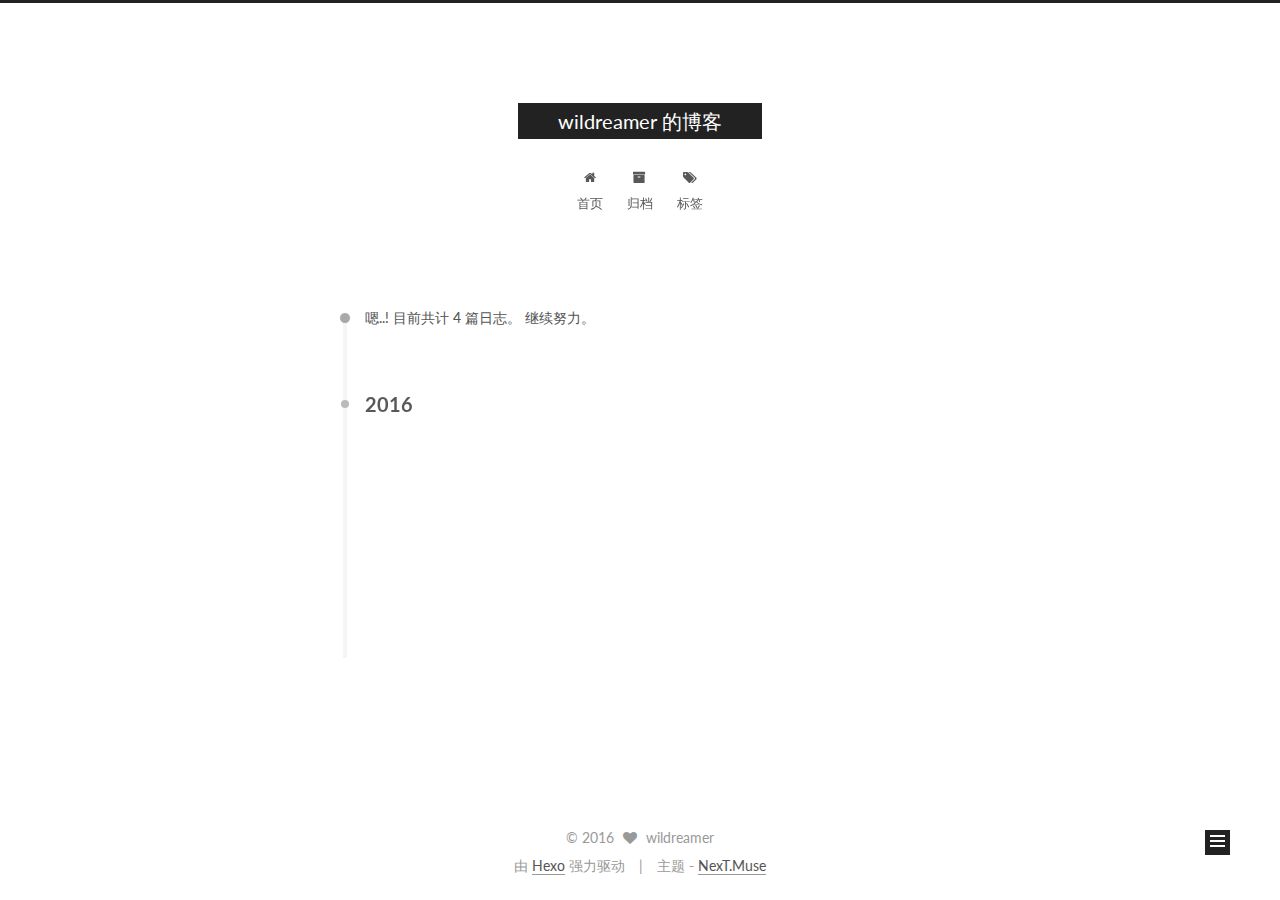
<file: archives/2016/06/index.html>
<!doctype html>



  


<html class="theme-next muse use-motion">
<head>
  <meta charset="UTF-8"/>
<meta http-equiv="X-UA-Compatible" content="IE=edge,chrome=1" />
<meta name="viewport" content="width=device-width, initial-scale=1, maximum-scale=1"/>



<meta http-equiv="Cache-Control" content="no-transform" />
<meta http-equiv="Cache-Control" content="no-siteapp" />












  
  
  <link href="/vendors/fancybox/source/jquery.fancybox.css?v=2.1.5" rel="stylesheet" type="text/css" />




  
  
  
  

  
    
    
  

  

  

  

  

  
    
    
    <link href="//fonts.googleapis.com/css?family=Lato:300,300italic,400,400italic,700,700italic&subset=latin,latin-ext" rel="stylesheet" type="text/css">
  






<link href="/vendors/font-awesome/css/font-awesome.min.css?v=4.4.0" rel="stylesheet" type="text/css" />

<link href="/css/main.css?v=5.0.1" rel="stylesheet" type="text/css" />


  <meta name="keywords" content="Hexo, NexT" />








  <link rel="shortcut icon" type="image/x-icon" href="/favicon.ico?v=5.0.1" />






<meta name="description">
<meta property="og:type" content="website">
<meta property="og:title" content="wildreamer 的博客">
<meta property="og:url" content="http://yoursite.com/archives/2016/06/index.html">
<meta property="og:site_name" content="wildreamer 的博客">
<meta property="og:description">
<meta name="twitter:card" content="summary">
<meta name="twitter:title" content="wildreamer 的博客">
<meta name="twitter:description">



<script type="text/javascript" id="hexo.configuration">
  var NexT = window.NexT || {};
  var CONFIG = {
    scheme: 'Muse',
    sidebar: {"position":"left","display":"post"},
    fancybox: true,
    motion: true,
    duoshuo: {
      userId: 0,
      author: '博主'
    }
  };
</script>




  <link rel="canonical" href="http://yoursite.com/archives/2016/06/"/>

  <title> 归档 | wildreamer 的博客 </title>
</head>

<body itemscope itemtype="http://schema.org/WebPage" lang="zh-Hans">

  










  
  
    
  

  <div class="container one-collumn sidebar-position-left  page-archive  ">
    <div class="headband"></div>

    <header id="header" class="header" itemscope itemtype="http://schema.org/WPHeader">
      <div class="header-inner"><div class="site-meta ">
  

  <div class="custom-logo-site-title">
    <a href="/"  class="brand" rel="start">
      <span class="logo-line-before"><i></i></span>
      <span class="site-title">wildreamer 的博客</span>
      <span class="logo-line-after"><i></i></span>
    </a>
  </div>
  <p class="site-subtitle"></p>
</div>

<div class="site-nav-toggle">
  <button>
    <span class="btn-bar"></span>
    <span class="btn-bar"></span>
    <span class="btn-bar"></span>
  </button>
</div>

<nav class="site-nav">
  

  
    <ul id="menu" class="menu">
      
        
        <li class="menu-item menu-item-home">
          <a href="/" rel="section">
            
              <i class="menu-item-icon fa fa-fw fa-home"></i> <br />
            
            首页
          </a>
        </li>
      
        
        <li class="menu-item menu-item-archives">
          <a href="/archives" rel="section">
            
              <i class="menu-item-icon fa fa-fw fa-archive"></i> <br />
            
            归档
          </a>
        </li>
      
        
        <li class="menu-item menu-item-tags">
          <a href="/tags" rel="section">
            
              <i class="menu-item-icon fa fa-fw fa-tags"></i> <br />
            
            标签
          </a>
        </li>
      

      
    </ul>
  

  
</nav>

 </div>
    </header>

    <main id="main" class="main">
      <div class="main-inner">
        <div class="content-wrap">
          <div id="content" class="content">
            

  <section id="posts" class="posts-collapse">
    <span class="archive-move-on"></span>

    <span class="archive-page-counter">
      
      
      
        
      
      嗯..! 目前共计 4 篇日志。 继续努力。
    </span>

    

      
      
      

      
        
        <div class="collection-title">
          <h2 class="archive-year motion-element" id="archive-year-2016">2016</h2>
        </div>
      
      

      

  <article class="post post-type-normal" itemscope itemtype="http://schema.org/Article">
    <header class="post-header">

      <h1 class="post-title">
        
            <a class="post-title-link" href="/2016/06/30/mingw的安装以及在codeblocks中的设置/" itemprop="url">
              
                <span itemprop="name">MinGW的安装以及在codeblocks中的设置</span>
              
            </a>
        
      </h1>

      <div class="post-meta">
        <time class="post-time" itemprop="dateCreated"
              datetime="2016-06-30T09:37:05+08:00"
              content="2016-06-30" >
          06-30
        </time>
      </div>

    </header>
  </article>



    

      
      
      

      
      

      

  <article class="post post-type-normal" itemscope itemtype="http://schema.org/Article">
    <header class="post-header">

      <h1 class="post-title">
        
            <a class="post-title-link" href="/2016/06/19/5分钟搭建个人博客/" itemprop="url">
              
                <span itemprop="name">在GitHub上利用Hexo搭建个人博客</span>
              
            </a>
        
      </h1>

      <div class="post-meta">
        <time class="post-time" itemprop="dateCreated"
              datetime="2016-06-19T01:52:37+08:00"
              content="2016-06-19" >
          06-19
        </time>
      </div>

    </header>
  </article>



    

      
      
      

      
      

      

  <article class="post post-type-normal" itemscope itemtype="http://schema.org/Article">
    <header class="post-header">

      <h1 class="post-title">
        
            <a class="post-title-link" href="/2016/06/11/hello-world/" itemprop="url">
              
                <span itemprop="name">Hello World</span>
              
            </a>
        
      </h1>

      <div class="post-meta">
        <time class="post-time" itemprop="dateCreated"
              datetime="2016-06-11T12:55:45+08:00"
              content="2016-06-11" >
          06-11
        </time>
      </div>

    </header>
  </article>



    

  </section>

  



          </div>
          


          

        </div>
        
          
  
  <div class="sidebar-toggle">
    <div class="sidebar-toggle-line-wrap">
      <span class="sidebar-toggle-line sidebar-toggle-line-first"></span>
      <span class="sidebar-toggle-line sidebar-toggle-line-middle"></span>
      <span class="sidebar-toggle-line sidebar-toggle-line-last"></span>
    </div>
  </div>

  <aside id="sidebar" class="sidebar">
    <div class="sidebar-inner">

      

      

      <section class="site-overview sidebar-panel  sidebar-panel-active ">
        <div class="site-author motion-element" itemprop="author" itemscope itemtype="http://schema.org/Person">
          <img class="site-author-image" itemprop="image"
               src="/images/avatar.gif"
               alt="wildreamer" />
          <p class="site-author-name" itemprop="name">wildreamer</p>
          <p class="site-description motion-element" itemprop="description"></p>
        </div>
        <nav class="site-state motion-element">
          <div class="site-state-item site-state-posts">
            <a href="/archives">
              <span class="site-state-item-count">4</span>
              <span class="site-state-item-name">日志</span>
            </a>
          </div>

          

          
            <div class="site-state-item site-state-tags">
              <a href="/tags">
                <span class="site-state-item-count">2</span>
                <span class="site-state-item-name">标签</span>
              </a>
            </div>
          

        </nav>

        

        <div class="links-of-author motion-element">
          
        </div>

        
        

        
        

      </section>

      

    </div>
  </aside>


        
      </div>
    </main>

    <footer id="footer" class="footer">
      <div class="footer-inner">
        <div class="copyright" >
  
  &copy; 
  <span itemprop="copyrightYear">2016</span>
  <span class="with-love">
    <i class="fa fa-heart"></i>
  </span>
  <span class="author" itemprop="copyrightHolder">wildreamer</span>
</div>

<div class="powered-by">
  由 <a class="theme-link" href="http://hexo.io">Hexo</a> 强力驱动
</div>

<div class="theme-info">
  主题 -
  <a class="theme-link" href="https://github.com/iissnan/hexo-theme-next">
    NexT.Muse
  </a>
</div>

        

        
      </div>
    </footer>

    <div class="back-to-top">
      <i class="fa fa-arrow-up"></i>
    </div>
  </div>

  

<script type="text/javascript">
  if (Object.prototype.toString.call(window.Promise) !== '[object Function]') {
    window.Promise = null;
  }
</script>









  



  
  <script type="text/javascript" src="/vendors/jquery/index.js?v=2.1.3"></script>

  
  <script type="text/javascript" src="/vendors/fastclick/lib/fastclick.min.js?v=1.0.6"></script>

  
  <script type="text/javascript" src="/vendors/jquery_lazyload/jquery.lazyload.js?v=1.9.7"></script>

  
  <script type="text/javascript" src="/vendors/velocity/velocity.min.js?v=1.2.1"></script>

  
  <script type="text/javascript" src="/vendors/velocity/velocity.ui.min.js?v=1.2.1"></script>

  
  <script type="text/javascript" src="/vendors/fancybox/source/jquery.fancybox.pack.js?v=2.1.5"></script>


  


  <script type="text/javascript" src="/js/src/utils.js?v=5.0.1"></script>

  <script type="text/javascript" src="/js/src/motion.js?v=5.0.1"></script>



  
  

  
  
    <script type="text/javascript" id="motion.page.archive">
      $('.archive-year').velocity('transition.slideLeftIn');
    </script>
  


  


  <script type="text/javascript" src="/js/src/bootstrap.js?v=5.0.1"></script>



  



  




  
  
  

  

  

</body>
</html>
</file>
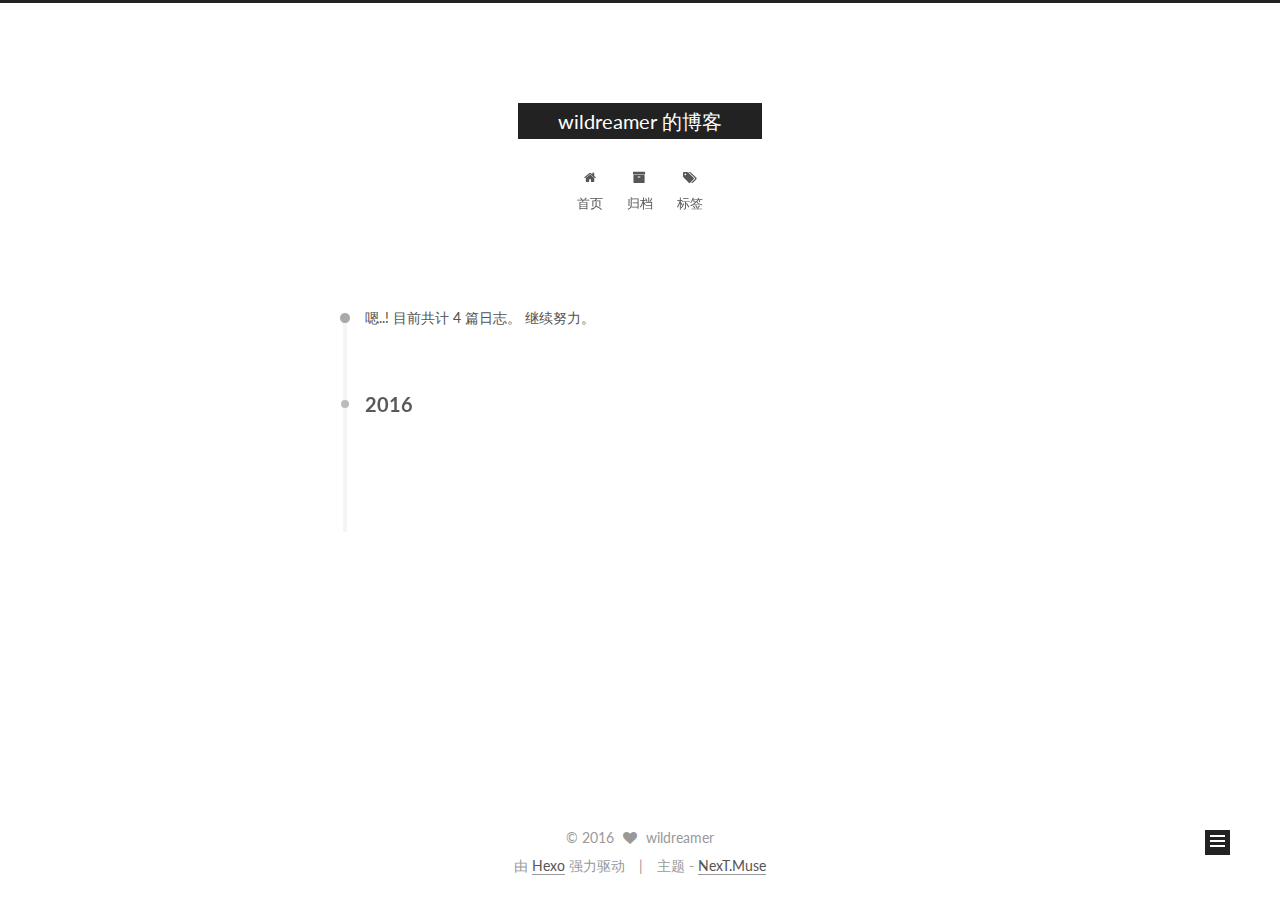
<file: archives/2016/07/index.html>
<!doctype html>



  


<html class="theme-next muse use-motion">
<head>
  <meta charset="UTF-8"/>
<meta http-equiv="X-UA-Compatible" content="IE=edge,chrome=1" />
<meta name="viewport" content="width=device-width, initial-scale=1, maximum-scale=1"/>



<meta http-equiv="Cache-Control" content="no-transform" />
<meta http-equiv="Cache-Control" content="no-siteapp" />












  
  
  <link href="/vendors/fancybox/source/jquery.fancybox.css?v=2.1.5" rel="stylesheet" type="text/css" />




  
  
  
  

  
    
    
  

  

  

  

  

  
    
    
    <link href="//fonts.googleapis.com/css?family=Lato:300,300italic,400,400italic,700,700italic&subset=latin,latin-ext" rel="stylesheet" type="text/css">
  






<link href="/vendors/font-awesome/css/font-awesome.min.css?v=4.4.0" rel="stylesheet" type="text/css" />

<link href="/css/main.css?v=5.0.1" rel="stylesheet" type="text/css" />


  <meta name="keywords" content="Hexo, NexT" />








  <link rel="shortcut icon" type="image/x-icon" href="/favicon.ico?v=5.0.1" />






<meta name="description">
<meta property="og:type" content="website">
<meta property="og:title" content="wildreamer 的博客">
<meta property="og:url" content="http://yoursite.com/archives/2016/07/index.html">
<meta property="og:site_name" content="wildreamer 的博客">
<meta property="og:description">
<meta name="twitter:card" content="summary">
<meta name="twitter:title" content="wildreamer 的博客">
<meta name="twitter:description">



<script type="text/javascript" id="hexo.configuration">
  var NexT = window.NexT || {};
  var CONFIG = {
    scheme: 'Muse',
    sidebar: {"position":"left","display":"post"},
    fancybox: true,
    motion: true,
    duoshuo: {
      userId: 0,
      author: '博主'
    }
  };
</script>




  <link rel="canonical" href="http://yoursite.com/archives/2016/07/"/>

  <title> 归档 | wildreamer 的博客 </title>
</head>

<body itemscope itemtype="http://schema.org/WebPage" lang="zh-Hans">

  










  
  
    
  

  <div class="container one-collumn sidebar-position-left  page-archive  ">
    <div class="headband"></div>

    <header id="header" class="header" itemscope itemtype="http://schema.org/WPHeader">
      <div class="header-inner"><div class="site-meta ">
  

  <div class="custom-logo-site-title">
    <a href="/"  class="brand" rel="start">
      <span class="logo-line-before"><i></i></span>
      <span class="site-title">wildreamer 的博客</span>
      <span class="logo-line-after"><i></i></span>
    </a>
  </div>
  <p class="site-subtitle"></p>
</div>

<div class="site-nav-toggle">
  <button>
    <span class="btn-bar"></span>
    <span class="btn-bar"></span>
    <span class="btn-bar"></span>
  </button>
</div>

<nav class="site-nav">
  

  
    <ul id="menu" class="menu">
      
        
        <li class="menu-item menu-item-home">
          <a href="/" rel="section">
            
              <i class="menu-item-icon fa fa-fw fa-home"></i> <br />
            
            首页
          </a>
        </li>
      
        
        <li class="menu-item menu-item-archives">
          <a href="/archives" rel="section">
            
              <i class="menu-item-icon fa fa-fw fa-archive"></i> <br />
            
            归档
          </a>
        </li>
      
        
        <li class="menu-item menu-item-tags">
          <a href="/tags" rel="section">
            
              <i class="menu-item-icon fa fa-fw fa-tags"></i> <br />
            
            标签
          </a>
        </li>
      

      
    </ul>
  

  
</nav>

 </div>
    </header>

    <main id="main" class="main">
      <div class="main-inner">
        <div class="content-wrap">
          <div id="content" class="content">
            

  <section id="posts" class="posts-collapse">
    <span class="archive-move-on"></span>

    <span class="archive-page-counter">
      
      
      
        
      
      嗯..! 目前共计 4 篇日志。 继续努力。
    </span>

    

      
      
      

      
        
        <div class="collection-title">
          <h2 class="archive-year motion-element" id="archive-year-2016">2016</h2>
        </div>
      
      

      

  <article class="post post-type-normal" itemscope itemtype="http://schema.org/Article">
    <header class="post-header">

      <h1 class="post-title">
        
            <a class="post-title-link" href="/2016/07/03/FFTW的安装以及在VS2010中的配置/" itemprop="url">
              
                <span itemprop="name">FFTW的安装以及在VS2010中的配置</span>
              
            </a>
        
      </h1>

      <div class="post-meta">
        <time class="post-time" itemprop="dateCreated"
              datetime="2016-07-03T01:03:28+08:00"
              content="2016-07-03" >
          07-03
        </time>
      </div>

    </header>
  </article>



    

  </section>

  



          </div>
          


          

        </div>
        
          
  
  <div class="sidebar-toggle">
    <div class="sidebar-toggle-line-wrap">
      <span class="sidebar-toggle-line sidebar-toggle-line-first"></span>
      <span class="sidebar-toggle-line sidebar-toggle-line-middle"></span>
      <span class="sidebar-toggle-line sidebar-toggle-line-last"></span>
    </div>
  </div>

  <aside id="sidebar" class="sidebar">
    <div class="sidebar-inner">

      

      

      <section class="site-overview sidebar-panel  sidebar-panel-active ">
        <div class="site-author motion-element" itemprop="author" itemscope itemtype="http://schema.org/Person">
          <img class="site-author-image" itemprop="image"
               src="/images/avatar.gif"
               alt="wildreamer" />
          <p class="site-author-name" itemprop="name">wildreamer</p>
          <p class="site-description motion-element" itemprop="description"></p>
        </div>
        <nav class="site-state motion-element">
          <div class="site-state-item site-state-posts">
            <a href="/archives">
              <span class="site-state-item-count">4</span>
              <span class="site-state-item-name">日志</span>
            </a>
          </div>

          

          
            <div class="site-state-item site-state-tags">
              <a href="/tags">
                <span class="site-state-item-count">2</span>
                <span class="site-state-item-name">标签</span>
              </a>
            </div>
          

        </nav>

        

        <div class="links-of-author motion-element">
          
        </div>

        
        

        
        

      </section>

      

    </div>
  </aside>


        
      </div>
    </main>

    <footer id="footer" class="footer">
      <div class="footer-inner">
        <div class="copyright" >
  
  &copy; 
  <span itemprop="copyrightYear">2016</span>
  <span class="with-love">
    <i class="fa fa-heart"></i>
  </span>
  <span class="author" itemprop="copyrightHolder">wildreamer</span>
</div>

<div class="powered-by">
  由 <a class="theme-link" href="http://hexo.io">Hexo</a> 强力驱动
</div>

<div class="theme-info">
  主题 -
  <a class="theme-link" href="https://github.com/iissnan/hexo-theme-next">
    NexT.Muse
  </a>
</div>

        

        
      </div>
    </footer>

    <div class="back-to-top">
      <i class="fa fa-arrow-up"></i>
    </div>
  </div>

  

<script type="text/javascript">
  if (Object.prototype.toString.call(window.Promise) !== '[object Function]') {
    window.Promise = null;
  }
</script>









  



  
  <script type="text/javascript" src="/vendors/jquery/index.js?v=2.1.3"></script>

  
  <script type="text/javascript" src="/vendors/fastclick/lib/fastclick.min.js?v=1.0.6"></script>

  
  <script type="text/javascript" src="/vendors/jquery_lazyload/jquery.lazyload.js?v=1.9.7"></script>

  
  <script type="text/javascript" src="/vendors/velocity/velocity.min.js?v=1.2.1"></script>

  
  <script type="text/javascript" src="/vendors/velocity/velocity.ui.min.js?v=1.2.1"></script>

  
  <script type="text/javascript" src="/vendors/fancybox/source/jquery.fancybox.pack.js?v=2.1.5"></script>


  


  <script type="text/javascript" src="/js/src/utils.js?v=5.0.1"></script>

  <script type="text/javascript" src="/js/src/motion.js?v=5.0.1"></script>



  
  

  
  
    <script type="text/javascript" id="motion.page.archive">
      $('.archive-year').velocity('transition.slideLeftIn');
    </script>
  


  


  <script type="text/javascript" src="/js/src/bootstrap.js?v=5.0.1"></script>



  



  




  
  
  

  

  

</body>
</html>
</file>
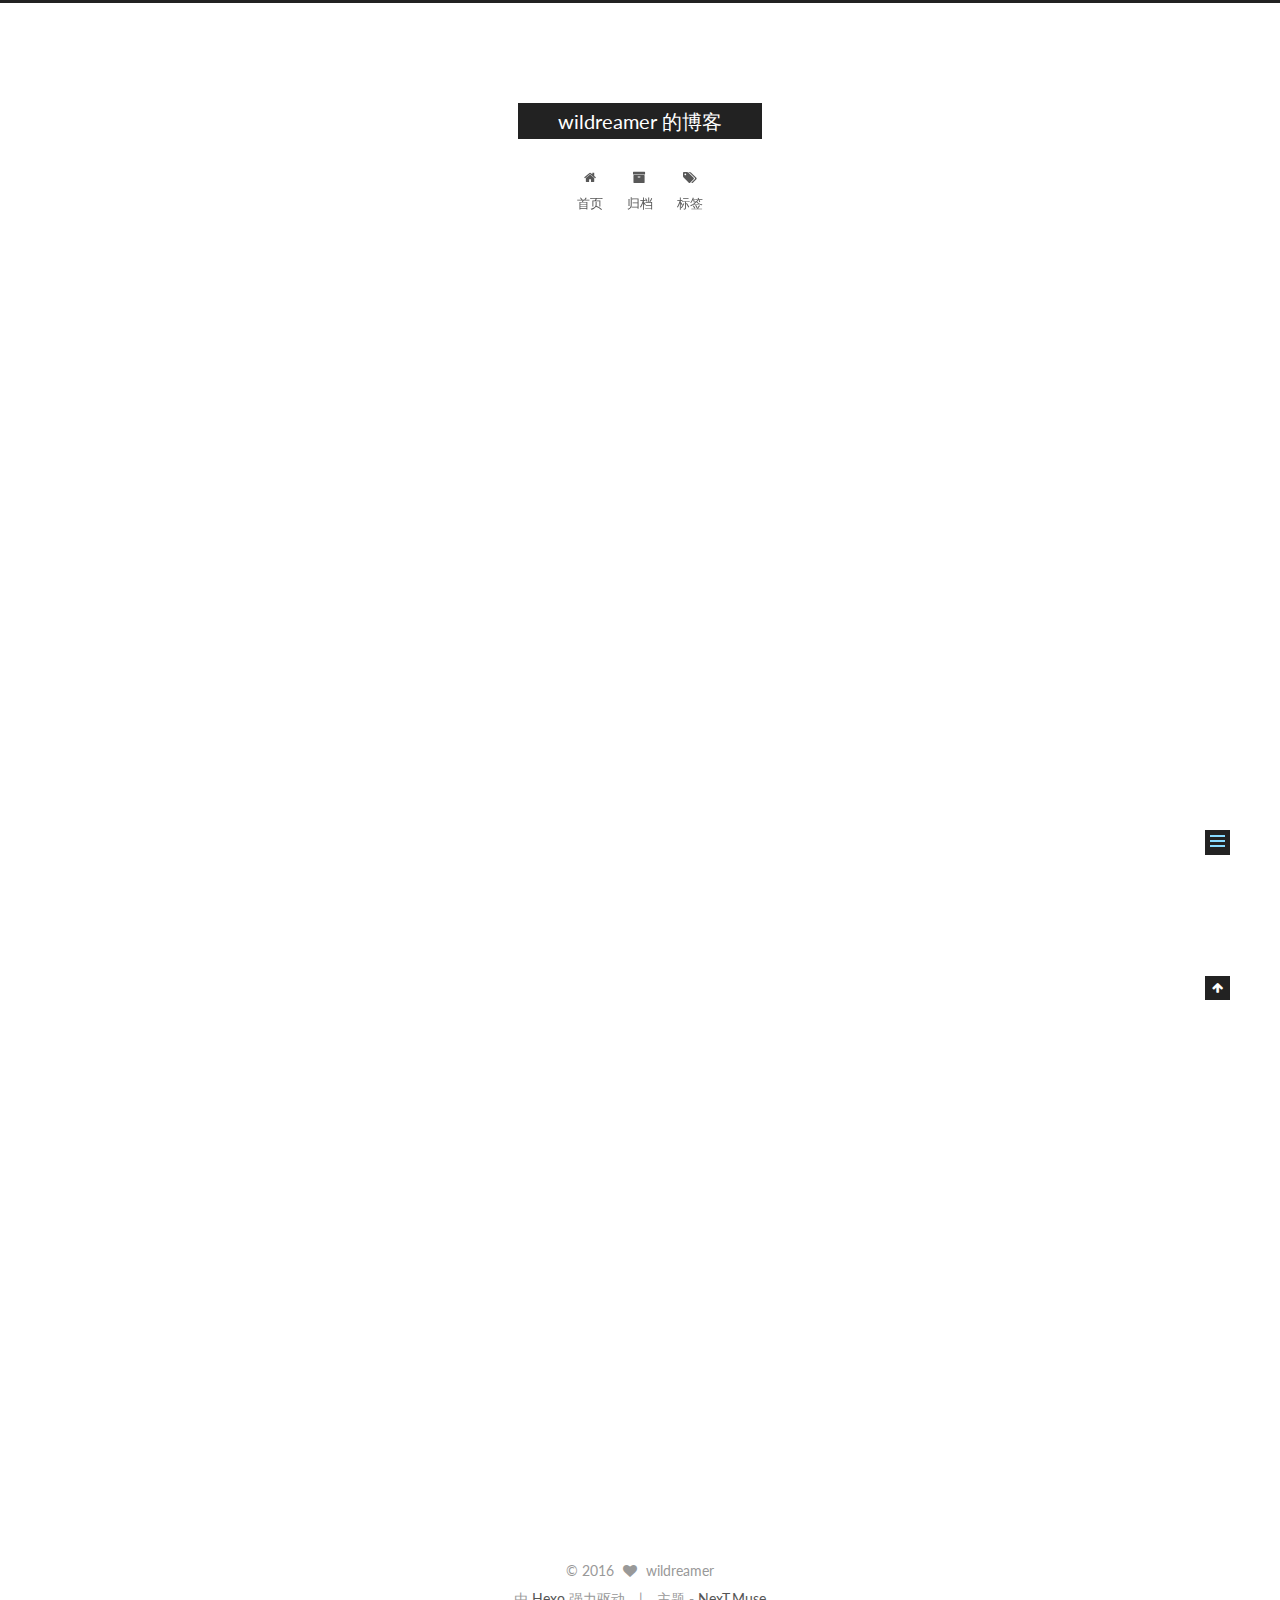
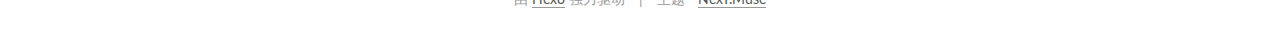
<file: 2016/06/11/hello-world/index.html>
<!doctype html>



  


<html class="theme-next muse use-motion">
<head>
  <meta charset="UTF-8"/>
<meta http-equiv="X-UA-Compatible" content="IE=edge,chrome=1" />
<meta name="viewport" content="width=device-width, initial-scale=1, maximum-scale=1"/>



<meta http-equiv="Cache-Control" content="no-transform" />
<meta http-equiv="Cache-Control" content="no-siteapp" />












  
  
  <link href="/vendors/fancybox/source/jquery.fancybox.css?v=2.1.5" rel="stylesheet" type="text/css" />




  
  
  
  

  
    
    
  

  

  

  

  

  
    
    
    <link href="//fonts.googleapis.com/css?family=Lato:300,300italic,400,400italic,700,700italic&subset=latin,latin-ext" rel="stylesheet" type="text/css">
  






<link href="/vendors/font-awesome/css/font-awesome.min.css?v=4.4.0" rel="stylesheet" type="text/css" />

<link href="/css/main.css?v=5.0.1" rel="stylesheet" type="text/css" />


  <meta name="keywords" content="Hexo, NexT" />








  <link rel="shortcut icon" type="image/x-icon" href="/favicon.ico?v=5.0.1" />






<meta name="description" content="Welcome to Hexo! This is your very first post. Check documentation for more info. If you get any problems when using Hexo, you can find the answer in troubleshooting or you can ask me on GitHub.
Quick">
<meta property="og:type" content="article">
<meta property="og:title" content="Hello World">
<meta property="og:url" content="http://yoursite.com/2016/06/11/hello-world/index.html">
<meta property="og:site_name" content="wildreamer 的博客">
<meta property="og:description" content="Welcome to Hexo! This is your very first post. Check documentation for more info. If you get any problems when using Hexo, you can find the answer in troubleshooting or you can ask me on GitHub.
Quick">
<meta property="og:updated_time" content="2016-06-11T04:55:45.570Z">
<meta name="twitter:card" content="summary">
<meta name="twitter:title" content="Hello World">
<meta name="twitter:description" content="Welcome to Hexo! This is your very first post. Check documentation for more info. If you get any problems when using Hexo, you can find the answer in troubleshooting or you can ask me on GitHub.
Quick">



<script type="text/javascript" id="hexo.configuration">
  var NexT = window.NexT || {};
  var CONFIG = {
    scheme: 'Muse',
    sidebar: {"position":"left","display":"post"},
    fancybox: true,
    motion: true,
    duoshuo: {
      userId: 0,
      author: '博主'
    }
  };
</script>




  <link rel="canonical" href="http://yoursite.com/2016/06/11/hello-world/"/>

  <title> Hello World | wildreamer 的博客 </title>
</head>

<body itemscope itemtype="http://schema.org/WebPage" lang="zh-Hans">

  










  
  
    
  

  <div class="container one-collumn sidebar-position-left page-post-detail ">
    <div class="headband"></div>

    <header id="header" class="header" itemscope itemtype="http://schema.org/WPHeader">
      <div class="header-inner"><div class="site-meta ">
  

  <div class="custom-logo-site-title">
    <a href="/"  class="brand" rel="start">
      <span class="logo-line-before"><i></i></span>
      <span class="site-title">wildreamer 的博客</span>
      <span class="logo-line-after"><i></i></span>
    </a>
  </div>
  <p class="site-subtitle"></p>
</div>

<div class="site-nav-toggle">
  <button>
    <span class="btn-bar"></span>
    <span class="btn-bar"></span>
    <span class="btn-bar"></span>
  </button>
</div>

<nav class="site-nav">
  

  
    <ul id="menu" class="menu">
      
        
        <li class="menu-item menu-item-home">
          <a href="/" rel="section">
            
              <i class="menu-item-icon fa fa-fw fa-home"></i> <br />
            
            首页
          </a>
        </li>
      
        
        <li class="menu-item menu-item-archives">
          <a href="/archives" rel="section">
            
              <i class="menu-item-icon fa fa-fw fa-archive"></i> <br />
            
            归档
          </a>
        </li>
      
        
        <li class="menu-item menu-item-tags">
          <a href="/tags" rel="section">
            
              <i class="menu-item-icon fa fa-fw fa-tags"></i> <br />
            
            标签
          </a>
        </li>
      

      
    </ul>
  

  
</nav>

 </div>
    </header>

    <main id="main" class="main">
      <div class="main-inner">
        <div class="content-wrap">
          <div id="content" class="content">
            

  <div id="posts" class="posts-expand">
    

  
  

  
  
  

  <article class="post post-type-normal " itemscope itemtype="http://schema.org/Article">

    
      <header class="post-header">

        
        
          <h1 class="post-title" itemprop="name headline">
            
            
              
                Hello World
              
            
          </h1>
        

        <div class="post-meta">
          <span class="post-time">
            <span class="post-meta-item-icon">
              <i class="fa fa-calendar-o"></i>
            </span>
            <span class="post-meta-item-text">发表于</span>
            <time itemprop="dateCreated" datetime="2016-06-11T12:55:45+08:00" content="2016-06-11">
              2016-06-11
            </time>
          </span>

          

          
            
          

          

          
          

          
        </div>
      </header>
    


    <div class="post-body" itemprop="articleBody">

      
      

      
        <p>Welcome to <a href="https://hexo.io/" target="_blank" rel="external">Hexo</a>! This is your very first post. Check <a href="https://hexo.io/docs/" target="_blank" rel="external">documentation</a> for more info. If you get any problems when using Hexo, you can find the answer in <a href="https://hexo.io/docs/troubleshooting.html" target="_blank" rel="external">troubleshooting</a> or you can ask me on <a href="https://github.com/hexojs/hexo/issues" target="_blank" rel="external">GitHub</a>.</p>
<h2 id="Quick-Start"><a href="#Quick-Start" class="headerlink" title="Quick Start"></a>Quick Start</h2><h3 id="Create-a-new-post"><a href="#Create-a-new-post" class="headerlink" title="Create a new post"></a>Create a new post</h3><figure class="highlight bash"><table><tr><td class="gutter"><pre><span class="line">1</span><br></pre></td><td class="code"><pre><span class="line">$ hexo new <span class="string">"My New Post"</span></span><br></pre></td></tr></table></figure>
<p>More info: <a href="https://hexo.io/docs/writing.html" target="_blank" rel="external">Writing</a></p>
<h3 id="Run-server"><a href="#Run-server" class="headerlink" title="Run server"></a>Run server</h3><figure class="highlight bash"><table><tr><td class="gutter"><pre><span class="line">1</span><br></pre></td><td class="code"><pre><span class="line">$ hexo server</span><br></pre></td></tr></table></figure>
<p>More info: <a href="https://hexo.io/docs/server.html" target="_blank" rel="external">Server</a></p>
<h3 id="Generate-static-files"><a href="#Generate-static-files" class="headerlink" title="Generate static files"></a>Generate static files</h3><figure class="highlight bash"><table><tr><td class="gutter"><pre><span class="line">1</span><br></pre></td><td class="code"><pre><span class="line">$ hexo generate</span><br></pre></td></tr></table></figure>
<p>More info: <a href="https://hexo.io/docs/generating.html" target="_blank" rel="external">Generating</a></p>
<h3 id="Deploy-to-remote-sites"><a href="#Deploy-to-remote-sites" class="headerlink" title="Deploy to remote sites"></a>Deploy to remote sites</h3><figure class="highlight bash"><table><tr><td class="gutter"><pre><span class="line">1</span><br></pre></td><td class="code"><pre><span class="line">$ hexo deploy</span><br></pre></td></tr></table></figure>
<p>More info: <a href="https://hexo.io/docs/deployment.html" target="_blank" rel="external">Deployment</a></p>

      
    </div>

    <div>
      
        
      
    </div>

    <div>
      
        

      
    </div>

    <footer class="post-footer">
      

      
        <div class="post-nav">
          <div class="post-nav-next post-nav-item">
            
          </div>

          <div class="post-nav-prev post-nav-item">
            
              <a href="/2016/06/19/5分钟搭建个人博客/" rel="prev" title="在GitHub上利用Hexo搭建个人博客">
                在GitHub上利用Hexo搭建个人博客 <i class="fa fa-chevron-right"></i>
              </a>
            
          </div>
        </div>
      

      
      
    </footer>
  </article>



    <div class="post-spread">
      
    </div>
  </div>


          </div>
          


          
  <div class="comments" id="comments">
    
  </div>


        </div>
        
          
  
  <div class="sidebar-toggle">
    <div class="sidebar-toggle-line-wrap">
      <span class="sidebar-toggle-line sidebar-toggle-line-first"></span>
      <span class="sidebar-toggle-line sidebar-toggle-line-middle"></span>
      <span class="sidebar-toggle-line sidebar-toggle-line-last"></span>
    </div>
  </div>

  <aside id="sidebar" class="sidebar">
    <div class="sidebar-inner">

      

      
        <ul class="sidebar-nav motion-element">
          <li class="sidebar-nav-toc sidebar-nav-active" data-target="post-toc-wrap" >
            文章目录
          </li>
          <li class="sidebar-nav-overview" data-target="site-overview">
            站点概览
          </li>
        </ul>
      

      <section class="site-overview sidebar-panel ">
        <div class="site-author motion-element" itemprop="author" itemscope itemtype="http://schema.org/Person">
          <img class="site-author-image" itemprop="image"
               src="/images/avatar.gif"
               alt="wildreamer" />
          <p class="site-author-name" itemprop="name">wildreamer</p>
          <p class="site-description motion-element" itemprop="description"></p>
        </div>
        <nav class="site-state motion-element">
          <div class="site-state-item site-state-posts">
            <a href="/archives">
              <span class="site-state-item-count">4</span>
              <span class="site-state-item-name">日志</span>
            </a>
          </div>

          

          
            <div class="site-state-item site-state-tags">
              <a href="/tags">
                <span class="site-state-item-count">2</span>
                <span class="site-state-item-name">标签</span>
              </a>
            </div>
          

        </nav>

        

        <div class="links-of-author motion-element">
          
        </div>

        
        

        
        

      </section>

      
        <section class="post-toc-wrap motion-element sidebar-panel sidebar-panel-active">
          <div class="post-toc">
            
              
            
            
              <div class="post-toc-content"><ol class="nav"><li class="nav-item nav-level-2"><a class="nav-link" href="#Quick-Start"><span class="nav-number">1.</span> <span class="nav-text">Quick Start</span></a><ol class="nav-child"><li class="nav-item nav-level-3"><a class="nav-link" href="#Create-a-new-post"><span class="nav-number">1.1.</span> <span class="nav-text">Create a new post</span></a></li><li class="nav-item nav-level-3"><a class="nav-link" href="#Run-server"><span class="nav-number">1.2.</span> <span class="nav-text">Run server</span></a></li><li class="nav-item nav-level-3"><a class="nav-link" href="#Generate-static-files"><span class="nav-number">1.3.</span> <span class="nav-text">Generate static files</span></a></li><li class="nav-item nav-level-3"><a class="nav-link" href="#Deploy-to-remote-sites"><span class="nav-number">1.4.</span> <span class="nav-text">Deploy to remote sites</span></a></li></ol></li></ol></div>
            
          </div>
        </section>
      

    </div>
  </aside>


        
      </div>
    </main>

    <footer id="footer" class="footer">
      <div class="footer-inner">
        <div class="copyright" >
  
  &copy; 
  <span itemprop="copyrightYear">2016</span>
  <span class="with-love">
    <i class="fa fa-heart"></i>
  </span>
  <span class="author" itemprop="copyrightHolder">wildreamer</span>
</div>

<div class="powered-by">
  由 <a class="theme-link" href="http://hexo.io">Hexo</a> 强力驱动
</div>

<div class="theme-info">
  主题 -
  <a class="theme-link" href="https://github.com/iissnan/hexo-theme-next">
    NexT.Muse
  </a>
</div>

        

        
      </div>
    </footer>

    <div class="back-to-top">
      <i class="fa fa-arrow-up"></i>
    </div>
  </div>

  

<script type="text/javascript">
  if (Object.prototype.toString.call(window.Promise) !== '[object Function]') {
    window.Promise = null;
  }
</script>









  



  
  <script type="text/javascript" src="/vendors/jquery/index.js?v=2.1.3"></script>

  
  <script type="text/javascript" src="/vendors/fastclick/lib/fastclick.min.js?v=1.0.6"></script>

  
  <script type="text/javascript" src="/vendors/jquery_lazyload/jquery.lazyload.js?v=1.9.7"></script>

  
  <script type="text/javascript" src="/vendors/velocity/velocity.min.js?v=1.2.1"></script>

  
  <script type="text/javascript" src="/vendors/velocity/velocity.ui.min.js?v=1.2.1"></script>

  
  <script type="text/javascript" src="/vendors/fancybox/source/jquery.fancybox.pack.js?v=2.1.5"></script>


  


  <script type="text/javascript" src="/js/src/utils.js?v=5.0.1"></script>

  <script type="text/javascript" src="/js/src/motion.js?v=5.0.1"></script>



  
  

  
  <script type="text/javascript" src="/js/src/scrollspy.js?v=5.0.1"></script>
<script type="text/javascript" src="/js/src/post-details.js?v=5.0.1"></script>



  


  <script type="text/javascript" src="/js/src/bootstrap.js?v=5.0.1"></script>



  



  




  
  
  

  

  

</body>
</html>
</file>
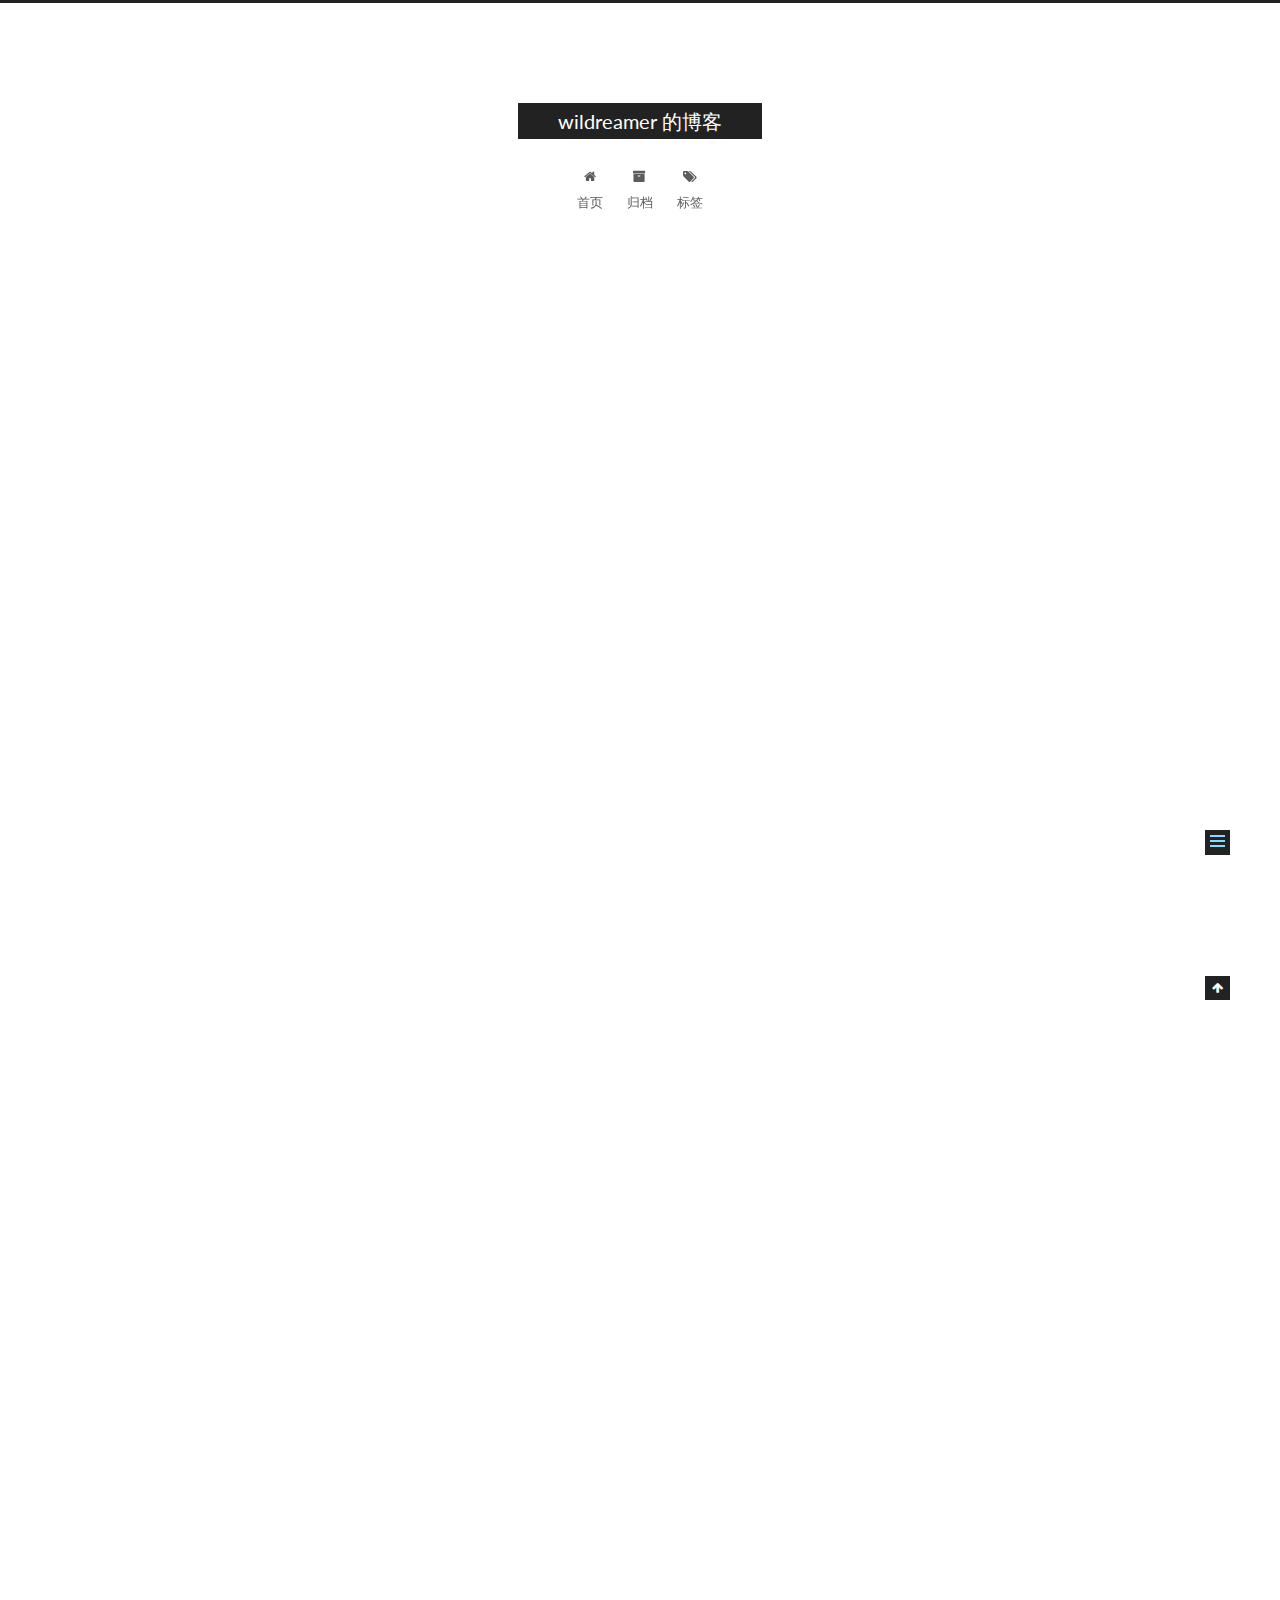
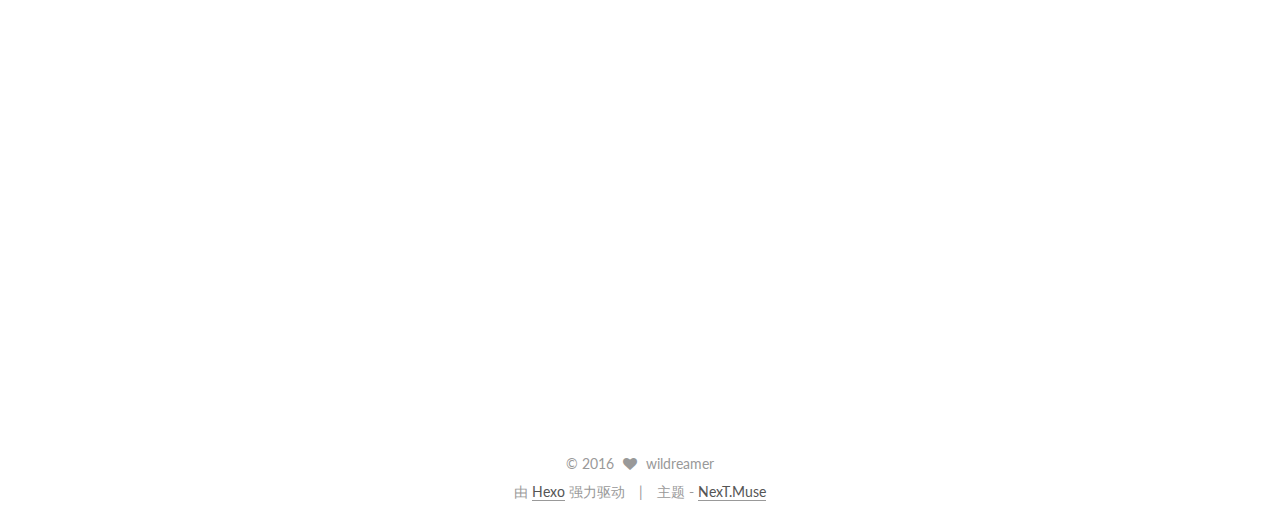
<file: 2016/06/19/5分钟搭建个人博客/index.html>
<!doctype html>



  


<html class="theme-next muse use-motion">
<head>
  <meta charset="UTF-8"/>
<meta http-equiv="X-UA-Compatible" content="IE=edge,chrome=1" />
<meta name="viewport" content="width=device-width, initial-scale=1, maximum-scale=1"/>



<meta http-equiv="Cache-Control" content="no-transform" />
<meta http-equiv="Cache-Control" content="no-siteapp" />












  
  
  <link href="/vendors/fancybox/source/jquery.fancybox.css?v=2.1.5" rel="stylesheet" type="text/css" />




  
  
  
  

  
    
    
  

  

  

  

  

  
    
    
    <link href="//fonts.googleapis.com/css?family=Lato:300,300italic,400,400italic,700,700italic&subset=latin,latin-ext" rel="stylesheet" type="text/css">
  






<link href="/vendors/font-awesome/css/font-awesome.min.css?v=4.4.0" rel="stylesheet" type="text/css" />

<link href="/css/main.css?v=5.0.1" rel="stylesheet" type="text/css" />


  <meta name="keywords" content="环境搭建,实践教程," />








  <link rel="shortcut icon" type="image/x-icon" href="/favicon.ico?v=5.0.1" />






<meta name="description" content="原文来自：http://www.jianshu.com/p/4eaddcbe4d12
本文是在对原文提供的步骤实践成功之后，做一下总结和梳理。
 整体的思路和流程 
创建 Github 域名和空间
安装博客框架 Hexo
对博客的初始化和自定义配置
写文章、发布和访问

 用到的工具汇总 
全世界最大的同性交友网站 GitHub
版本控制工具 Git
Node.js的版本管理工具 nvm
Node">
<meta property="og:type" content="article">
<meta property="og:title" content="在GitHub上利用Hexo搭建个人博客">
<meta property="og:url" content="http://yoursite.com/2016/06/19/5分钟搭建个人博客/index.html">
<meta property="og:site_name" content="wildreamer 的博客">
<meta property="og:description" content="原文来自：http://www.jianshu.com/p/4eaddcbe4d12
本文是在对原文提供的步骤实践成功之后，做一下总结和梳理。
 整体的思路和流程 
创建 Github 域名和空间
安装博客框架 Hexo
对博客的初始化和自定义配置
写文章、发布和访问

 用到的工具汇总 
全世界最大的同性交友网站 GitHub
版本控制工具 Git
Node.js的版本管理工具 nvm
Node">
<meta property="og:updated_time" content="2016-07-02T12:22:33.499Z">
<meta name="twitter:card" content="summary">
<meta name="twitter:title" content="在GitHub上利用Hexo搭建个人博客">
<meta name="twitter:description" content="原文来自：http://www.jianshu.com/p/4eaddcbe4d12
本文是在对原文提供的步骤实践成功之后，做一下总结和梳理。
 整体的思路和流程 
创建 Github 域名和空间
安装博客框架 Hexo
对博客的初始化和自定义配置
写文章、发布和访问

 用到的工具汇总 
全世界最大的同性交友网站 GitHub
版本控制工具 Git
Node.js的版本管理工具 nvm
Node">



<script type="text/javascript" id="hexo.configuration">
  var NexT = window.NexT || {};
  var CONFIG = {
    scheme: 'Muse',
    sidebar: {"position":"left","display":"post"},
    fancybox: true,
    motion: true,
    duoshuo: {
      userId: 0,
      author: '博主'
    }
  };
</script>




  <link rel="canonical" href="http://yoursite.com/2016/06/19/5分钟搭建个人博客/"/>

  <title> 在GitHub上利用Hexo搭建个人博客 | wildreamer 的博客 </title>
</head>

<body itemscope itemtype="http://schema.org/WebPage" lang="zh-Hans">

  










  
  
    
  

  <div class="container one-collumn sidebar-position-left page-post-detail ">
    <div class="headband"></div>

    <header id="header" class="header" itemscope itemtype="http://schema.org/WPHeader">
      <div class="header-inner"><div class="site-meta ">
  

  <div class="custom-logo-site-title">
    <a href="/"  class="brand" rel="start">
      <span class="logo-line-before"><i></i></span>
      <span class="site-title">wildreamer 的博客</span>
      <span class="logo-line-after"><i></i></span>
    </a>
  </div>
  <p class="site-subtitle"></p>
</div>

<div class="site-nav-toggle">
  <button>
    <span class="btn-bar"></span>
    <span class="btn-bar"></span>
    <span class="btn-bar"></span>
  </button>
</div>

<nav class="site-nav">
  

  
    <ul id="menu" class="menu">
      
        
        <li class="menu-item menu-item-home">
          <a href="/" rel="section">
            
              <i class="menu-item-icon fa fa-fw fa-home"></i> <br />
            
            首页
          </a>
        </li>
      
        
        <li class="menu-item menu-item-archives">
          <a href="/archives" rel="section">
            
              <i class="menu-item-icon fa fa-fw fa-archive"></i> <br />
            
            归档
          </a>
        </li>
      
        
        <li class="menu-item menu-item-tags">
          <a href="/tags" rel="section">
            
              <i class="menu-item-icon fa fa-fw fa-tags"></i> <br />
            
            标签
          </a>
        </li>
      

      
    </ul>
  

  
</nav>

 </div>
    </header>

    <main id="main" class="main">
      <div class="main-inner">
        <div class="content-wrap">
          <div id="content" class="content">
            

  <div id="posts" class="posts-expand">
    

  
  

  
  
  

  <article class="post post-type-normal " itemscope itemtype="http://schema.org/Article">

    
      <header class="post-header">

        
        
          <h1 class="post-title" itemprop="name headline">
            
            
              
                在GitHub上利用Hexo搭建个人博客
              
            
          </h1>
        

        <div class="post-meta">
          <span class="post-time">
            <span class="post-meta-item-icon">
              <i class="fa fa-calendar-o"></i>
            </span>
            <span class="post-meta-item-text">发表于</span>
            <time itemprop="dateCreated" datetime="2016-06-19T01:52:37+08:00" content="2016-06-19">
              2016-06-19
            </time>
          </span>

          

          
            
          

          

          
          

          
        </div>
      </header>
    


    <div class="post-body" itemprop="articleBody">

      
      

      
        <p>原文来自：<a href="http://www.jianshu.com/p/4eaddcbe4d12" target="_blank" rel="external">http://www.jianshu.com/p/4eaddcbe4d12</a></p>
<p>本文是在对原文提供的步骤实践成功之后，做一下总结和梳理。</p>
<h2 id="整体的思路和流程"><a href="#整体的思路和流程" class="headerlink" title=" 整体的思路和流程 "></a><strong> 整体的思路和流程 </strong></h2><ol>
<li>创建 Github 域名和空间</li>
<li>安装博客框架 Hexo</li>
<li>对博客的初始化和自定义配置</li>
<li>写文章、发布和访问</li>
</ol>
<h2 id="用到的工具汇总"><a href="#用到的工具汇总" class="headerlink" title=" 用到的工具汇总 "></a><strong> 用到的工具汇总 </strong></h2><ol>
<li>全世界最大的同性交友网站 <a href="https://github.com/" target="_blank" rel="external">GitHub</a></li>
<li>版本控制工具 <a href="https://git-scm.com/" target="_blank" rel="external">Git</a></li>
<li>Node.js的版本管理工具 nvm</li>
<li>Node.js</li>
</ol>
<h2 id="详细步骤"><a href="#详细步骤" class="headerlink" title=" 详细步骤 "></a><strong> 详细步骤 </strong></h2><h3 id="注册GitHub域名和空间"><a href="#注册GitHub域名和空间" class="headerlink" title="注册GitHub域名和空间"></a>注册GitHub域名和空间</h3><h3 id="依次安装Git，Nodejs，Hexo"><a href="#依次安装Git，Nodejs，Hexo" class="headerlink" title="依次安装Git，Nodejs，Hexo"></a>依次安装Git，Nodejs，Hexo</h3><h3 id="编写和发布"><a href="#编写和发布" class="headerlink" title="编写和发布"></a>编写和发布</h3><h4 id="写文章"><a href="#写文章" class="headerlink" title="写文章"></a>写文章</h4><p>在username.github.io/source/_posts下，执行命令：</p>
<figure class="highlight bash"><table><tr><td class="gutter"><pre><span class="line">1</span><br></pre></td><td class="code"><pre><span class="line">$ hexo new <span class="string">"My New Post"</span></span><br></pre></td></tr></table></figure>
<h4 id="测试"><a href="#测试" class="headerlink" title="测试"></a>测试</h4><figure class="highlight bash"><table><tr><td class="gutter"><pre><span class="line">1</span><br></pre></td><td class="code"><pre><span class="line">$ hexo s</span><br></pre></td></tr></table></figure>
<p>测试服务启动，你可以在浏览器中输入<a href="http://localhost:4000" target="_blank" rel="external">http://localhost:4000</a> 预览。</p>
<h4 id="发布"><a href="#发布" class="headerlink" title="发布"></a>发布</h4><figure class="highlight bash"><table><tr><td class="gutter"><pre><span class="line">1</span><br></pre></td><td class="code"><pre><span class="line">$ hexo clean &amp;&amp; hexo g &amp;&amp; hexo d</span><br></pre></td></tr></table></figure>
<h3 id="访问"><a href="#访问" class="headerlink" title="访问"></a>访问</h3><p>在浏览器中输入 <a href="http://wildreamer.github.io/" target="_blank" rel="external">http://wildreamer.github.io/</a> 就可以访问了。</p>

      
    </div>

    <div>
      
        
      
    </div>

    <div>
      
        

      
    </div>

    <footer class="post-footer">
      
        <div class="post-tags">
          
            <a href="/tags/环境搭建/" rel="tag">#环境搭建</a>
          
            <a href="/tags/实践教程/" rel="tag">#实践教程</a>
          
        </div>
      

      
        <div class="post-nav">
          <div class="post-nav-next post-nav-item">
            
              <a href="/2016/06/11/hello-world/" rel="next" title="Hello World">
                <i class="fa fa-chevron-left"></i> Hello World
              </a>
            
          </div>

          <div class="post-nav-prev post-nav-item">
            
              <a href="/2016/06/30/mingw的安装以及在codeblocks中的设置/" rel="prev" title="MinGW的安装以及在codeblocks中的设置">
                MinGW的安装以及在codeblocks中的设置 <i class="fa fa-chevron-right"></i>
              </a>
            
          </div>
        </div>
      

      
      
    </footer>
  </article>



    <div class="post-spread">
      
    </div>
  </div>


          </div>
          


          
  <div class="comments" id="comments">
    
  </div>


        </div>
        
          
  
  <div class="sidebar-toggle">
    <div class="sidebar-toggle-line-wrap">
      <span class="sidebar-toggle-line sidebar-toggle-line-first"></span>
      <span class="sidebar-toggle-line sidebar-toggle-line-middle"></span>
      <span class="sidebar-toggle-line sidebar-toggle-line-last"></span>
    </div>
  </div>

  <aside id="sidebar" class="sidebar">
    <div class="sidebar-inner">

      

      
        <ul class="sidebar-nav motion-element">
          <li class="sidebar-nav-toc sidebar-nav-active" data-target="post-toc-wrap" >
            文章目录
          </li>
          <li class="sidebar-nav-overview" data-target="site-overview">
            站点概览
          </li>
        </ul>
      

      <section class="site-overview sidebar-panel ">
        <div class="site-author motion-element" itemprop="author" itemscope itemtype="http://schema.org/Person">
          <img class="site-author-image" itemprop="image"
               src="/images/avatar.gif"
               alt="wildreamer" />
          <p class="site-author-name" itemprop="name">wildreamer</p>
          <p class="site-description motion-element" itemprop="description"></p>
        </div>
        <nav class="site-state motion-element">
          <div class="site-state-item site-state-posts">
            <a href="/archives">
              <span class="site-state-item-count">4</span>
              <span class="site-state-item-name">日志</span>
            </a>
          </div>

          

          
            <div class="site-state-item site-state-tags">
              <a href="/tags">
                <span class="site-state-item-count">2</span>
                <span class="site-state-item-name">标签</span>
              </a>
            </div>
          

        </nav>

        

        <div class="links-of-author motion-element">
          
        </div>

        
        

        
        

      </section>

      
        <section class="post-toc-wrap motion-element sidebar-panel sidebar-panel-active">
          <div class="post-toc">
            
              
            
            
              <div class="post-toc-content"><ol class="nav"><li class="nav-item nav-level-2"><a class="nav-link" href="#整体的思路和流程"><span class="nav-number">1.</span> <span class="nav-text"> 整体的思路和流程 </span></a></li><li class="nav-item nav-level-2"><a class="nav-link" href="#用到的工具汇总"><span class="nav-number">2.</span> <span class="nav-text"> 用到的工具汇总 </span></a></li><li class="nav-item nav-level-2"><a class="nav-link" href="#详细步骤"><span class="nav-number">3.</span> <span class="nav-text"> 详细步骤 </span></a><ol class="nav-child"><li class="nav-item nav-level-3"><a class="nav-link" href="#注册GitHub域名和空间"><span class="nav-number">3.1.</span> <span class="nav-text">注册GitHub域名和空间</span></a></li><li class="nav-item nav-level-3"><a class="nav-link" href="#依次安装Git，Nodejs，Hexo"><span class="nav-number">3.2.</span> <span class="nav-text">依次安装Git，Nodejs，Hexo</span></a></li><li class="nav-item nav-level-3"><a class="nav-link" href="#编写和发布"><span class="nav-number">3.3.</span> <span class="nav-text">编写和发布</span></a><ol class="nav-child"><li class="nav-item nav-level-4"><a class="nav-link" href="#写文章"><span class="nav-number">3.3.1.</span> <span class="nav-text">写文章</span></a></li><li class="nav-item nav-level-4"><a class="nav-link" href="#测试"><span class="nav-number">3.3.2.</span> <span class="nav-text">测试</span></a></li><li class="nav-item nav-level-4"><a class="nav-link" href="#发布"><span class="nav-number">3.3.3.</span> <span class="nav-text">发布</span></a></li></ol></li><li class="nav-item nav-level-3"><a class="nav-link" href="#访问"><span class="nav-number">3.4.</span> <span class="nav-text">访问</span></a></li></ol></li></ol></div>
            
          </div>
        </section>
      

    </div>
  </aside>


        
      </div>
    </main>

    <footer id="footer" class="footer">
      <div class="footer-inner">
        <div class="copyright" >
  
  &copy; 
  <span itemprop="copyrightYear">2016</span>
  <span class="with-love">
    <i class="fa fa-heart"></i>
  </span>
  <span class="author" itemprop="copyrightHolder">wildreamer</span>
</div>

<div class="powered-by">
  由 <a class="theme-link" href="http://hexo.io">Hexo</a> 强力驱动
</div>

<div class="theme-info">
  主题 -
  <a class="theme-link" href="https://github.com/iissnan/hexo-theme-next">
    NexT.Muse
  </a>
</div>

        

        
      </div>
    </footer>

    <div class="back-to-top">
      <i class="fa fa-arrow-up"></i>
    </div>
  </div>

  

<script type="text/javascript">
  if (Object.prototype.toString.call(window.Promise) !== '[object Function]') {
    window.Promise = null;
  }
</script>









  



  
  <script type="text/javascript" src="/vendors/jquery/index.js?v=2.1.3"></script>

  
  <script type="text/javascript" src="/vendors/fastclick/lib/fastclick.min.js?v=1.0.6"></script>

  
  <script type="text/javascript" src="/vendors/jquery_lazyload/jquery.lazyload.js?v=1.9.7"></script>

  
  <script type="text/javascript" src="/vendors/velocity/velocity.min.js?v=1.2.1"></script>

  
  <script type="text/javascript" src="/vendors/velocity/velocity.ui.min.js?v=1.2.1"></script>

  
  <script type="text/javascript" src="/vendors/fancybox/source/jquery.fancybox.pack.js?v=2.1.5"></script>


  


  <script type="text/javascript" src="/js/src/utils.js?v=5.0.1"></script>

  <script type="text/javascript" src="/js/src/motion.js?v=5.0.1"></script>



  
  

  
  <script type="text/javascript" src="/js/src/scrollspy.js?v=5.0.1"></script>
<script type="text/javascript" src="/js/src/post-details.js?v=5.0.1"></script>



  


  <script type="text/javascript" src="/js/src/bootstrap.js?v=5.0.1"></script>



  



  




  
  
  

  

  

</body>
</html>
</file>
<file: css/main.css>
/* normalize.css v3.0.2 | MIT License | git.io/normalize */
html {
  font-family: sans-serif; /* 1 */
  -ms-text-size-adjust: 100%; /* 2 */
  -webkit-text-size-adjust: 100%; /* 2 */
}
body {
  margin: 0;
}
article,
aside,
details,
figcaption,
figure,
footer,
header,
hgroup,
main,
menu,
nav,
section,
summary {
  display: block;
}
audio,
canvas,
progress,
video {
  display: inline-block; /* 1 */
  vertical-align: baseline; /* 2 */
}
audio:not([controls]) {
  display: none;
  height: 0;
}
[hidden],
template {
  display: none;
}
a {
  background-color: transparent;
}
a:active,
a:hover {
  outline: 0;
}
abbr[title] {
  border-bottom: 1px dotted;
}
b,
strong {
  font-weight: bold;
}
dfn {
  font-style: italic;
}
h1 {
  font-size: 2em;
  margin: 0.67em 0;
}
mark {
  background: #ff0;
  color: #000;
}
small {
  font-size: 80%;
}
sub,
sup {
  font-size: 75%;
  line-height: 0;
  position: relative;
  vertical-align: baseline;
}
sup {
  top: -0.5em;
}
sub {
  bottom: -0.25em;
}
img {
  border: 0;
}
svg:not(:root) {
  overflow: hidden;
}
figure {
  margin: 1em 40px;
}
hr {
  -moz-box-sizing: content-box;
  box-sizing: content-box;
  height: 0;
}
pre {
  overflow: auto;
}
code,
kbd,
pre,
samp {
  font-family: monospace, monospace;
  font-size: 1em;
}
button,
input,
optgroup,
select,
textarea {
  color: inherit; /* 1 */
  font: inherit; /* 2 */
  margin: 0; /* 3 */
}
button {
  overflow: visible;
}
button,
select {
  text-transform: none;
}
button,
html input[type="button"],
input[type="reset"],
input[type="submit"] {
  -webkit-appearance: button; /* 2 */
  cursor: pointer; /* 3 */
}
button[disabled],
html input[disabled] {
  cursor: default;
}
button::-moz-focus-inner,
input::-moz-focus-inner {
  border: 0;
  padding: 0;
}
input {
  line-height: normal;
}
input[type="checkbox"],
input[type="radio"] {
  box-sizing: border-box; /* 1 */
  padding: 0; /* 2 */
}
input[type="number"]::-webkit-inner-spin-button,
input[type="number"]::-webkit-outer-spin-button {
  height: auto;
}
input[type="search"] {
  -webkit-appearance: textfield; /* 1 */
  -moz-box-sizing: content-box;
  -webkit-box-sizing: content-box; /* 2 */
  box-sizing: content-box;
}
input[type="search"]::-webkit-search-cancel-button,
input[type="search"]::-webkit-search-decoration {
  -webkit-appearance: none;
}
fieldset {
  border: 1px solid #c0c0c0;
  margin: 0 2px;
  padding: 0.35em 0.625em 0.75em;
}
legend {
  border: 0; /* 1 */
  padding: 0; /* 2 */
}
textarea {
  overflow: auto;
}
optgroup {
  font-weight: bold;
}
table {
  border-collapse: collapse;
  border-spacing: 0;
}
td,
th {
  padding: 0;
}
::selection {
  background: #262a30;
  color: #fff;
}
body {
  position: relative;
  font-family: 'Lato', "PingFang SC", "Microsoft YaHei", sans-serif;
  font-size: 14px;
  line-height: 2;
  color: #555;
  background: #fff;
}
@media (max-width: 767px) {
  body {
    padding-right: 0 !important;
  }
}
@media (min-width: 768px) and (max-width: 991px) {
  body {
    padding-right: 0 !important;
  }
}
@media (min-width: 1600px) {
  body {
    font-size: 16px;
  }
}
h1,
h2,
h3,
h4,
h5,
h6 {
  margin: 0;
  padding: 0;
  font-weight: bold;
  line-height: 1.5;
  font-family: 'Lato', "PingFang SC", "Microsoft YaHei", sans-serif;
}
h2,
h3,
h4,
h5,
h6 {
  margin: 20px 0 15px;
}
h1 {
  font-size: 22px;
}
@media (max-width: 767px) {
  h1 {
    font-size: 18px;
  }
}
h2 {
  font-size: 20px;
}
@media (max-width: 767px) {
  h2 {
    font-size: 16px;
  }
}
h3 {
  font-size: 18px;
}
@media (max-width: 767px) {
  h3 {
    font-size: 14px;
  }
}
h4 {
  font-size: 16px;
}
@media (max-width: 767px) {
  h4 {
    font-size: 12px;
  }
}
h5 {
  font-size: 14px;
}
@media (max-width: 767px) {
  h5 {
    font-size: 10px;
  }
}
h6 {
  font-size: 12px;
}
@media (max-width: 767px) {
  h6 {
    font-size: 8px;
  }
}
p {
  margin: 0 0 25px 0;
}
a {
  color: #555;
  text-decoration: none;
  border-bottom: 1px solid #999;
  word-wrap: break-word;
}
a:hover {
  color: #222;
  border-bottom-color: #222;
}
ul {
  list-style: none;
}
blockquote {
  margin: 0;
  padding: 0;
}
img {
  display: block;
  margin: auto;
  max-width: 100%;
  height: auto;
}
hr {
  margin: 40px 0;
  height: 3px;
  border: none;
  background-color: #ddd;
  background-image: repeating-linear-gradient(-45deg, #fff, #fff 4px, transparent 4px, transparent 8px);
}
blockquote {
  padding: 0 15px;
  color: #666;
  border-left: 4px solid #ddd;
}
blockquote cite::before {
  content: "-";
  padding: 0 5px;
}
dt {
  font-weight: 700;
}
dd {
  margin: 0;
  padding: 0;
}
.text-left {
  text-align: left;
}
.text-center {
  text-align: center;
}
.text-right {
  text-align: right;
}
.text-justify {
  text-align: justify;
}
.text-nowrap {
  white-space: nowrap;
}
.text-lowercase {
  text-transform: lowercase;
}
.text-uppercase {
  text-transform: uppercase;
}
.text-capitalize {
  text-transform: capitalize;
}
.center-block {
  display: block;
  margin-left: auto;
  margin-right: auto;
}
.clearfix:before,
.clearfix:after {
  content: " ";
  display: table;
}
.clearfix:after {
  clear: both;
}
.pullquote {
  width: 45%;
}
.pullquote.left {
  float: left;
  margin-left: 5px;
  margin-right: 10px;
}
.pullquote.right {
  float: right;
  margin-left: 10px;
  margin-right: 5px;
}
.affix.affix.affix {
  position: fixed;
}
.translation {
  margin-top: -20px;
  font-size: 14px;
  color: #999;
}
.scrollbar-measure {
  width: 100px;
  height: 100px;
  overflow: scroll;
  position: absolute;
  top: -9999px;
}
.use-motion .motion-element {
  opacity: 0;
}
#local-search-input {
  padding: 3px;
  border: none;
  text-indent: 14px;
  border-radius: 0;
  width: 140px;
  outline: none;
  border-bottom: 1px solid #999;
  background: inherit;
  opacity: 0.5;
}
#local-search-input:focus {
  opacity: 1;
}
.search-icon {
  position: absolute;
  top: 9px;
}
table {
  margin: 20px 0;
  width: 100%;
  border-collapse: collapse;
  border-spacing: 0;
  border: 1px solid #ddd;
  font-size: 14px;
  table-layout: fixed;
  word-wrap: break-all;
}
table>tbody>tr:nth-of-type(odd) {
  background-color: #f9f9f9;
}
table>tbody>tr:hover {
  background-color: #f5f5f5;
}
caption,
th,
td {
  padding: 8px;
  text-align: left;
  vertical-align: middle;
  font-weight: normal;
}
th,
td {
  border-bottom: 3px solid #ddd;
  border-right: 1px solid #eee;
}
th {
  padding-bottom: 10px;
  font-weight: 700;
}
td {
  border-bottom-width: 1px;
}
html,
body {
  height: 100%;
}
.container {
  position: relative;
  min-height: 100%;
}
.header-inner {
  margin: 0 auto;
  padding: 100px 0 70px;
  width: 700px;
}
@media (min-width: 1600px) {
  .container .header-inner {
    width: 900px;
  }
}
.main {
  padding-bottom: 150px;
}
.main-inner {
  margin: 0 auto;
  width: 700px;
}
@media (min-width: 1600px) {
  .container .main-inner {
    width: 900px;
  }
}
.footer {
  position: absolute;
  left: 0;
  bottom: 0;
  width: 100%;
  min-height: 50px;
}
.footer-inner {
  box-sizing: border-box;
  margin: 20px auto;
  width: 700px;
}
@media (min-width: 1600px) {
  .container .footer-inner {
    width: 900px;
  }
}
pre,
.highlight {
  overflow: auto;
  margin: 20px 0;
  padding: 15px;
  font-size: 13px;
  color: #4d4d4c;
  background: #f7f7f7;
  line-height: 1.6;
}
pre,
code {
  font-family: consolas, Menlo, "PingFang SC", "Microsoft YaHei", monospace;
}
code {
  padding: 2px 4px;
  word-break: break-all;
  color: #555;
  background: #eee;
  border-radius: 4px;
  font-size: 13px;
}
pre code {
  padding: 0;
  color: #4d4d4c;
  background: none;
  text-shadow: none;
}
.highlight pre {
  border: none;
  margin: 0;
  padding: 1px;
}
.highlight table {
  margin: 0;
  width: auto;
  border: none;
}
.highlight td {
  border: none;
  padding: 0;
}
.highlight figcaption {
  font-size: 1em;
  color: #4d4d4c;
  line-height: 1em;
  margin-bottom: 1em;
}
.highlight figcaption:before,
.highlight figcaption:after {
  content: " ";
  display: table;
}
.highlight figcaption:after {
  clear: both;
}
.highlight figcaption a {
  float: right;
  color: #4d4d4c;
}
.highlight figcaption a:hover {
  border-bottom-color: #4d4d4c;
}
.highlight .gutter pre {
  color: #666;
  text-align: right;
  padding-right: 20px;
}
.highlight .line {
  height: 20px;
}
.gist table {
  width: auto;
}
.gist table td {
  border: none;
}
pre .comment {
  color: #8e908c;
}
pre .variable,
pre .attribute,
pre .tag,
pre .regexp,
pre .ruby .constant,
pre .xml .tag .title,
pre .xml .pi,
pre .xml .doctype,
pre .html .doctype,
pre .css .id,
pre .css .class,
pre .css .pseudo {
  color: #c82829;
}
pre .number,
pre .preprocessor,
pre .built_in,
pre .literal,
pre .params,
pre .constant,
pre .command {
  color: #f5871f;
}
pre .ruby .class .title,
pre .css .rules .attribute,
pre .string,
pre .value,
pre .inheritance,
pre .header,
pre .ruby .symbol,
pre .xml .cdata,
pre .special,
pre .number,
pre .formula {
  color: #718c00;
}
pre .title,
pre .css .hexcolor {
  color: #3e999f;
}
pre .function,
pre .python .decorator,
pre .python .title,
pre .ruby .function .title,
pre .ruby .title .keyword,
pre .perl .sub,
pre .javascript .title,
pre .coffeescript .title {
  color: #4271ae;
}
pre .keyword,
pre .javascript .function {
  color: #8959a8;
}
.full-image.full-image.full-image {
  border: none;
  max-width: 100%;
  width: auto;
  margin: 20px auto;
}
@media (min-width: 992px) {
  .full-image.full-image.full-image {
    max-width: none;
    width: 126%;
    margin: 0 -13%;
  }
}
.blockquote-center,
.page-home .post-type-quote blockquote,
.page-post-detail .post-type-quote blockquote {
  position: relative;
  margin: 40px 0;
  padding: 0;
  border-left: none;
  text-align: center;
}
.blockquote-center::before,
.page-home .post-type-quote blockquote::before,
.page-post-detail .post-type-quote blockquote::before,
.blockquote-center::after,
.page-home .post-type-quote blockquote::after,
.page-post-detail .post-type-quote blockquote::after {
  position: absolute;
  content: ' ';
  display: block;
  width: 100%;
  height: 24px;
  opacity: 0.2;
  background-repeat: no-repeat;
  background-position: 0 -6px;
  background-size: 22px 22px;
}
.blockquote-center::before,
.page-home .post-type-quote blockquote::before,
.page-post-detail .post-type-quote blockquote::before {
  top: -20px;
  background-image: url("../images/quote-l.svg");
  border-top: 1px solid #ccc;
}
.blockquote-center::after,
.page-home .post-type-quote blockquote::after,
.page-post-detail .post-type-quote blockquote::after {
  bottom: -20px;
  background-image: url("../images/quote-r.svg");
  border-bottom: 1px solid #ccc;
  background-position: 100% 8px;
}
.blockquote-center p,
.page-home .post-type-quote blockquote p,
.page-post-detail .post-type-quote blockquote p,
.blockquote-center div,
.page-home .post-type-quote blockquote div,
.page-post-detail .post-type-quote blockquote div {
  text-align: center;
}
.post .post-body .group-picture img {
  box-sizing: border-box;
  padding: 0 3px;
  border: none;
}
.post .group-picture-row {
  overflow: hidden;
  margin-top: 6px;
}
.post .group-picture-row:first-child {
  margin-top: 0;
}
.post .group-picture-column {
  float: left;
}
.page-post-detail .post-body .group-picture-column {
  float: none;
  margin-top: 10px;
  width: auto !important;
}
.page-post-detail .post-body .group-picture-column img {
  margin: 0 auto;
}
.page-archive .group-picture-container {
  overflow: hidden;
}
.page-archive .group-picture-row {
  float: left;
}
.page-archive .group-picture-row:first-child {
  margin-top: 6px;
}
.page-archive .group-picture-column {
  max-width: 150px;
  max-height: 150px;
}
.btn {
  display: inline-block;
  padding: 0 20px;
  font-size: 14px;
  color: #fff;
  background: #222;
  border: 2px solid #222;
  text-decoration: none;
  border-radius: 0;
  transition-property: background-color;
  transition-duration: 0.2s;
  transition-timing-function: ease-in-out;
  transition-delay: 0s;
}
.btn:hover,
.post-more-link .btn:hover {
  border-color: #222;
  color: #222;
  background: #fff;
}
.btn-bar {
  display: block;
  width: 22px;
  height: 2px;
  background: #555;
  border-radius: 1px;
}
.btn-bar+.btn-bar {
  margin-top: 4px;
}
.pagination {
  margin: 120px 0 40px;
  text-align: center;
  border-top: 1px solid #eee;
}
.page-number-basic,
.pagination .prev,
.pagination .next,
.pagination .page-number,
.pagination .space {
  display: inline-block;
  position: relative;
  top: -1px;
  margin: 0 10px;
  padding: 0 10px;
  line-height: 30px;
}
@media (max-width: 767px) {
  .page-number-basic,
  .pagination .prev,
  .pagination .next,
  .pagination .page-number,
  .pagination .space {
    margin: 0 5px;
  }
}
.pagination .prev,
.pagination .next,
.pagination .page-number {
  border-bottom: 0;
  border-top: 1px solid #eee;
  transition-property: border-color;
  transition-duration: 0.2s;
  transition-timing-function: ease-in-out;
  transition-delay: 0s;
}
.pagination .prev:hover,
.pagination .next:hover,
.pagination .page-number:hover {
  border-top-color: #222;
}
.pagination .space {
  padding: 0;
  margin: 0;
}
.pagination .prev {
  margin-left: 0;
}
.pagination .next {
  margin-right: 0;
}
.pagination .page-number.current {
  color: #fff;
  background: #ccc;
  border-top-color: #ccc;
}
@media (max-width: 767px) {
  .pagination {
    border-top: none;
  }
  .pagination .prev,
  .pagination .next,
  .pagination .page-number {
    margin-bottom: 10px;
    border-top: 0;
    border-bottom: 1px solid #eee;
  }
  .pagination .prev:hover,
  .pagination .next:hover,
  .pagination .page-number:hover {
    border-bottom-color: #222;
  }
}
.comments {
  margin: 60px 20px 0;
}
.tag-cloud {
  text-align: center;
}
.tag-cloud a {
  display: inline-block;
  margin: 10px;
}
.back-to-top {
  box-sizing: border-box;
  position: fixed;
  bottom: -100px;
  right: 50px;
  z-index: 1050;
  padding: 0 6px;
  width: 25px;
  background: #222;
  font-size: 12px;
  opacity: 1;
  color: #fff;
  cursor: pointer;
  text-align: center;
  -webkit-transform: translateZ(0);
  transition-property: bottom;
  transition-duration: 0.2s;
  transition-timing-function: ease-in-out;
  transition-delay: 0s;
}
@media (max-width: 767px) {
  .back-to-top {
    display: none;
  }
}
@media (min-width: 768px) and (max-width: 991px) {
  .back-to-top {
    display: none;
  }
}
.back-to-top.back-to-top-on {
  bottom: 19px;
}
.header {
  background: #fff;
}
.header-inner {
  position: relative;
}
.headband {
  height: 3px;
  background: #222;
}
.site-meta {
  margin: 0;
  text-align: center;
}
@media (max-width: 767px) {
  .site-meta {
    text-align: center;
  }
}
.brand {
  position: relative;
  display: inline-block;
  padding: 0 40px;
  color: #fff;
  background: #222;
  border-bottom: none;
}
.brand:hover {
  color: #fff;
}
.logo {
  display: inline-block;
  margin-right: 5px;
  line-height: 36px;
  vertical-align: top;
}
.site-title {
  display: inline-block;
  vertical-align: top;
  line-height: 36px;
  font-size: 20px;
  font-weight: normal;
  font-family: 'Lato', "PingFang SC", "Microsoft YaHei", sans-serif;
}
.site-subtitle {
  margin-top: 10px;
  font-size: 13px;
  color: #999;
}
.use-motion .brand {
  opacity: 0;
}
.use-motion .logo,
.use-motion .site-title,
.use-motion .site-subtitle {
  opacity: 0;
  position: relative;
  top: -10px;
}
.site-nav-toggle {
  display: none;
  position: absolute;
  top: 10px;
  left: 10px;
}
@media (max-width: 767px) {
  .site-nav-toggle {
    display: block;
  }
}
.site-nav-toggle button {
  margin-top: 2px;
  padding: 9px 10px;
  background: transparent;
  border: none;
}
@media (max-width: 767px) {
  .site-nav {
    display: none;
    margin: 0 -10px;
    padding: 0 10px;
    clear: both;
    border-top: 1px solid #ddd;
  }
}
@media (min-width: 768px) and (max-width: 991px) {
  .site-nav {
    display: block !important;
  }
}
@media (min-width: 992px) {
  .site-nav {
    display: block !important;
  }
}
.menu {
  margin-top: 20px;
  padding-left: 0;
  text-align: center;
}
.menu .menu-item {
  display: inline-block;
  margin: 0 10px;
}
@media screen and (max-width: 767px) {
  .menu .menu-item {
    margin-top: 10px;
  }
}
.menu .menu-item a {
  display: block;
  font-size: 13px;
  text-transform: capitalize;
  line-height: inherit;
  border-bottom: 1px solid transparent;
  transition-property: border-color;
  transition-duration: 0.2s;
  transition-timing-function: ease-in-out;
  transition-delay: 0s;
}
.menu .menu-item a:hover {
  border-bottom-color: #222;
}
.menu .menu-item .fa {
  margin-right: 5px;
}
.use-motion .menu-item {
  opacity: 0;
}
.post-body {
  font-family: 'Lato', "PingFang SC", "Microsoft YaHei", sans-serif;
}
@media (max-width: 767px) {
  .post-body {
    word-break: break-word;
  }
}
.post-body .fancybox img {
  display: block !important;
  margin: 0 auto;
  cursor: pointer;
  cursor: zoom-in;
  cursor: -webkit-zoom-in;
}
.post-body .image-caption,
.post-body .figure .caption {
  margin: 10px auto 15px;
  text-align: center;
  font-size: 14px;
  color: #999;
  font-weight: bold;
  line-height: 1;
}
.post-sticky-flag {
  display: inline-block;
  font-size: 16px;
  -ms-transform: rotate(30deg);
  -webkit-transform: rotate(30deg);
  -moz-transform: rotate(30deg);
  -ms-transform: rotate(30deg);
  -o-transform: rotate(30deg);
  transform: rotate(30deg);
}
.posts-expand {
  padding-top: 40px;
}
@media (max-width: 767px) {
  .posts-expand {
    margin: 0 20px;
  }
  .post-body pre,
  .post-body .highlight {
    padding: 10px;
  }
  .post-body pre .gutter pre,
  .post-body .highlight .gutter pre {
    padding-right: 10px;
  }
}
@media (min-width: 992px) {
  .posts-expand .post-body {
    text-align: justify;
  }
}
.posts-expand .post-body h2,
.posts-expand .post-body h3,
.posts-expand .post-body h4,
.posts-expand .post-body h5,
.posts-expand .post-body h6 {
  padding-top: 10px;
}
.posts-expand .post-body h2 .header-anchor,
.posts-expand .post-body h3 .header-anchor,
.posts-expand .post-body h4 .header-anchor,
.posts-expand .post-body h5 .header-anchor,
.posts-expand .post-body h6 .header-anchor {
  float: right;
  margin-left: 10px;
  color: #ccc;
  border-bottom-style: none;
  visibility: hidden;
}
.posts-expand .post-body h2 .header-anchor:hover,
.posts-expand .post-body h3 .header-anchor:hover,
.posts-expand .post-body h4 .header-anchor:hover,
.posts-expand .post-body h5 .header-anchor:hover,
.posts-expand .post-body h6 .header-anchor:hover {
  color: inherit;
}
.posts-expand .post-body h2:hover .header-anchor,
.posts-expand .post-body h3:hover .header-anchor,
.posts-expand .post-body h4:hover .header-anchor,
.posts-expand .post-body h5:hover .header-anchor,
.posts-expand .post-body h6:hover .header-anchor {
  visibility: visible;
}
.posts-expand .post-body ul li {
  list-style: circle;
}
.posts-expand .post-body img {
  box-sizing: border-box;
  margin: auto;
  padding: 3px;
  border: 1px solid #ddd;
}
.posts-expand .fancybox img {
  margin: 0 auto;
}
@media (max-width: 767px) {
  .posts-collapse {
    margin: 0 20px;
  }
  .posts-collapse .post-title,
  .posts-collapse .post-meta {
    display: block;
    width: auto;
    text-align: left;
  }
}
.posts-collapse {
  position: relative;
  z-index: 1010;
  margin-left: 55px;
}
.posts-collapse::after {
  content: " ";
  position: absolute;
  top: 20px;
  left: 0;
  margin-left: -2px;
  width: 4px;
  height: 100%;
  background: #f5f5f5;
  z-index: -1;
}
@media (max-width: 767px) {
  .posts-collapse {
    margin: 0 20px;
  }
}
.posts-collapse .collection-title {
  position: relative;
  margin: 60px 0;
}
.posts-collapse .collection-title h2 {
  margin-left: 20px;
}
.posts-collapse .collection-title small {
  color: #bbb;
}
.posts-collapse .collection-title::before {
  content: " ";
  position: absolute;
  left: 0;
  top: 50%;
  margin-left: -4px;
  margin-top: -4px;
  width: 8px;
  height: 8px;
  background: #bbb;
  border-radius: 50%;
}
.posts-collapse .post {
  margin: 30px 0;
}
.posts-collapse .post-header {
  position: relative;
  transition-duration: 0.2s;
  transition-timing-function: ease-in-out;
  transition-delay: 0s;
  transition-property: border;
  border-bottom: 1px dashed #ccc;
}
.posts-collapse .post-header::before {
  content: " ";
  position: absolute;
  left: 0;
  top: 12px;
  width: 6px;
  height: 6px;
  margin-left: -4px;
  background: #bbb;
  border-radius: 50%;
  border: 1px solid #fff;
  transition-duration: 0.2s;
  transition-timing-function: ease-in-out;
  transition-delay: 0s;
  transition-property: background;
}
.posts-collapse .post-header:hover {
  border-bottom-color: #666;
}
.posts-collapse .post-header:hover::before {
  background: #222;
}
.posts-collapse .post-meta {
  position: absolute;
  font-size: 12px;
  left: 20px;
  top: 5px;
}
.posts-collapse .post-comments-count {
  display: none;
}
.posts-collapse .post-title {
  margin-left: 60px;
  font-size: 16px;
  font-weight: normal;
  line-height: inherit;
}
.posts-collapse .post-title::after {
  margin-left: 3px;
  opacity: 0.6;
}
.posts-collapse .post-title a {
  color: #666;
  border-bottom: none;
}
.page-home .post-type-quote .post-header,
.page-post-detail .post-type-quote .post-header,
.page-home .post-type-quote .post-tags,
.page-post-detail .post-type-quote .post-tags {
  display: none;
}
.posts-expand .post-title {
  font-size: 26px;
  text-align: center;
  word-break: break-word;
  font-weight: 400;
}
@media (max-width: 767px) {
  .posts-expand .post-title {
    font-size: 22px;
  }
}
.posts-expand .post-title-link {
  display: inline-block;
  position: relative;
  color: #555;
  border-bottom: none;
  line-height: 1.2;
  vertical-align: top;
}
.posts-expand .post-title-link::before {
  content: "";
  position: absolute;
  width: 100%;
  height: 2px;
  bottom: 0;
  left: 0;
  background-color: #000;
  visibility: hidden;
  -webkit-transform: scaleX(0);
  -moz-transform: scaleX(0);
  -ms-transform: scaleX(0);
  -o-transform: scaleX(0);
  transform: scaleX(0);
  transition-duration: 0.2s;
  transition-timing-function: ease-in-out;
  transition-delay: 0s;
}
.posts-expand .post-title-link:hover::before {
  visibility: visible;
  -webkit-transform: scaleX(1);
  -moz-transform: scaleX(1);
  -ms-transform: scaleX(1);
  -o-transform: scaleX(1);
  transform: scaleX(1);
}
.posts-expand .post-title-link .fa {
  font-size: 16px;
}
.posts-expand .post-meta {
  margin: 3px 0 60px 0;
  color: #999;
  font-family: 'Lato', "PingFang SC", "Microsoft YaHei", sans-serif;
  font-size: 12px;
  text-align: center;
}
.posts-expand .post-meta .post-category-list {
  display: inline-block;
  margin: 0;
  padding: 3px;
}
.posts-expand .post-meta .post-category-list-link {
  color: #999;
}
.post-meta-item-icon {
  display: none;
  margin-right: 3px;
}
@media (min-width: 768px) and (max-width: 991px) {
  .post-meta-item-icon {
    display: inline-block;
  }
}
@media (max-width: 767px) {
  .post-meta-item-icon {
    display: inline-block;
  }
}
@media (min-width: 768px) and (max-width: 991px) {
  .post-meta-item-text {
    display: none;
  }
}
@media (max-width: 767px) {
  .post-meta-item-text {
    display: none;
  }
}
@media (max-width: 767px) {
  .posts-expand .post-comments-count {
    display: none;
  }
}
.post-more-link {
  margin-top: 50px;
}
.post-more-link .btn {
  color: #fff;
  font-size: 14px;
  background: #222;
  border-radius: 0;
  line-height: 2;
}
.posts-expand .post-tags {
  margin-top: 40px;
  text-align: center;
}
.posts-expand .post-tags a {
  display: inline-block;
  margin-right: 10px;
  font-size: 13px;
}
.post-nav {
  overflow: hidden;
  margin-top: 60px;
  padding: 10px;
  white-space: nowrap;
  border-top: 1px solid #eee;
}
.post-nav-item {
  display: inline-block;
  width: 50%;
  white-space: normal;
}
.post-nav-item a {
  position: relative;
  display: inline-block;
  line-height: 25px;
  font-size: 14px;
  color: #555;
  border-bottom: none;
}
.post-nav-item a:hover {
  color: #222;
  border-bottom: none;
}
.post-nav-item a:active {
  top: 2px;
}
.post-nav-item a i {
  font-size: 12px;
}
.post-nav-prev {
  text-align: right;
}
.posts-expand .post-eof {
  display: block;
  margin: 80px auto 60px;
  width: 8%;
  height: 1px;
  background: #ccc;
  text-align: center;
}
.post:last-child .post-eof.post-eof.post-eof {
  display: none;
}
.post-gallery {
  display: table;
  table-layout: fixed;
  width: 100%;
  border-collapse: separate;
}
.post-gallery-row {
  display: table-row;
}
.post-gallery .post-gallery-img {
  display: table-cell;
  text-align: center;
  vertical-align: middle;
  border: none;
}
.post-gallery .post-gallery-img img {
  max-width: 100%;
  max-height: 100%;
  border: none;
}
.fancybox-close,
.fancybox-close:hover {
  border: none;
}
.sidebar {
  position: fixed;
  right: 0;
  top: 0;
  bottom: 0;
  width: 0;
  z-index: 1040;
  box-shadow: inset 0 2px 6px #000;
  background: #222;
  -webkit-transform: translateZ(0);
}
.sidebar a {
  color: #999;
  border-bottom-color: #555;
}
.sidebar a:hover {
  color: #eee;
}
@media (min-width: 768px) and (max-width: 991px) {
  .sidebar {
    display: none !important;
  }
}
@media (max-width: 767px) {
  .sidebar {
    display: none !important;
  }
}
.sidebar-inner {
  position: relative;
  padding: 20px 10px;
  color: #999;
  text-align: center;
}
.sidebar-toggle {
  position: fixed;
  right: 50px;
  bottom: 45px;
  width: 15px;
  height: 15px;
  padding: 5px;
  background: #222;
  line-height: 0;
  z-index: 1050;
  cursor: pointer;
  -webkit-transform: translateZ(0);
}
@media (min-width: 768px) and (max-width: 991px) {
  .sidebar-toggle {
    display: none;
  }
}
@media (max-width: 767px) {
  .sidebar-toggle {
    display: none;
  }
}
.sidebar-toggle-line {
  position: relative;
  display: inline-block;
  vertical-align: top;
  height: 2px;
  width: 100%;
  background: #fff;
  margin-top: 3px;
}
.sidebar-toggle-line:first-child {
  margin-top: 0;
}
.site-author-image {
  display: block;
  margin: 0 auto;
  padding: 2px;
  max-width: 96px;
  height: auto;
  border: 2px solid #333;
}
.site-author-name {
  margin: 5px 0 0;
  text-align: center;
  color: #f5f5f5;
  font-weight: normal;
}
.site-description {
  margin-top: 5px;
  text-align: center;
  font-size: 14px;
  color: #999;
}
.site-state {
  overflow: hidden;
  line-height: 1.4;
  white-space: nowrap;
  text-align: center;
}
.site-state-item {
  display: inline-block;
  padding: 0 15px;
  border-left: 1px solid #333;
}
.site-state-item:first-child {
  border-left: none;
}
.site-state-item a {
  border-bottom: none;
}
.site-state-item-count {
  display: block;
  text-align: center;
  color: inherit;
  font-weight: 600;
  font-size: 18px;
}
.site-state-item-name {
  font-size: 13px;
  color: inherit;
}
.feed-link {
  margin-top: 20px;
}
.feed-link a {
  display: inline-block;
  padding: 0 15px;
  color: #fc6423;
  border: 1px solid #fc6423;
  border-radius: 4px;
}
.feed-link a i {
  color: #fc6423;
  font-size: 14px;
}
.feed-link a:hover {
  color: #fff;
  background: #fc6423;
}
.feed-link a:hover i {
  color: #fff;
}
.links-of-author {
  margin-top: 20px;
}
.links-of-author a {
  display: inline-block;
  vertical-align: middle;
  margin-right: 10px;
  margin-bottom: 10px;
  border-bottom-color: #555;
  font-size: 13px;
}
.links-of-author a:before {
  display: inline-block;
  vertical-align: middle;
  margin-right: 3px;
  content: " ";
  width: 4px;
  height: 4px;
  border-radius: 50%;
  background: #ff9330;
}
.links-of-blogroll {
  font-size: 13px;
}
.links-of-blogroll-title {
  margin-top: 20px;
  font-size: 14px;
  font-weight: 600;
}
.links-of-blogroll-list {
  margin: 0;
  padding: 0;
}
.links-of-blogroll-item {
  padding: 2px 10px;
}
.sidebar-nav {
  margin: 0 0 20px;
  padding-left: 0;
}
.sidebar-nav li {
  display: inline-block;
  cursor: pointer;
  border-bottom: 1px solid transparent;
  font-size: 14px;
  color: #555;
}
.sidebar-nav li:hover {
  color: #f5f5f5;
}
.page-post-detail .sidebar-nav-toc {
  padding: 0 5px;
}
.page-post-detail .sidebar-nav-overview {
  margin-left: 10px;
}
.sidebar-nav .sidebar-nav-active {
  color: #87daff;
  border-bottom-color: #87daff;
}
.sidebar-nav .sidebar-nav-active:hover {
  color: #87daff;
}
.sidebar-panel {
  display: none;
}
.sidebar-panel-active {
  display: block;
}
.post-toc-empty {
  font-size: 14px;
  color: #666;
}
.post-toc-wrap {
  overflow: hidden;
}
.post-toc {
  overflow: auto;
}
.post-toc ol {
  margin: 0;
  padding: 0 2px 5px 10px;
  text-align: left;
  list-style: none;
  font-size: 14px;
}
.post-toc ol > ol {
  padding-left: 0;
}
.post-toc ol a {
  transition-duration: 0.2s;
  transition-timing-function: ease-in-out;
  transition-delay: 0s;
  transition-property: all;
  color: #999;
  border-bottom-color: #555;
}
.post-toc ol a:hover {
  color: #ccc;
  border-bottom-color: #ccc;
}
.post-toc .nav-item {
  overflow: hidden;
  text-overflow: ellipsis;
  white-space: nowrap;
  line-height: 1.8;
}
.post-toc .nav .nav-child {
  display: none;
}
.post-toc .nav .active > .nav-child {
  display: block;
}
.post-toc .nav .active-current > .nav-child {
  display: block;
}
.post-toc .nav .active-current > .nav-child > .nav-item {
  display: block;
}
.post-toc .nav .active > a {
  color: #87daff;
  border-bottom-color: #87daff;
}
.post-toc .nav .active-current > a {
  color: #87daff;
}
.post-toc .nav .active-current > a:hover {
  color: #87daff;
}
.footer {
  font-size: 14px;
  color: #999;
}
.footer img {
  border: none;
}
.footer-inner {
  text-align: center;
}
.with-love {
  display: inline-block;
  margin: 0 5px;
}
.powered-by,
.theme-info {
  display: inline-block;
}
.powered-by {
  margin-right: 10px;
}
.powered-by::after {
  content: "|";
  padding-left: 10px;
}
.cc-license {
  margin-top: 10px;
  text-align: center;
}
.cc-license .cc-opacity {
  opacity: 0.7;
  border-bottom: none;
}
.cc-license .cc-opacity:hover {
  opacity: 0.9;
}
.cc-license img {
  display: inline-block;
}
.theme-next #ds-thread #ds-reset {
  color: #555;
}
.theme-next #ds-thread #ds-reset .ds-replybox {
  margin-bottom: 30px;
}
.theme-next #ds-thread #ds-reset .ds-replybox .ds-avatar,
.theme-next #ds-reset .ds-avatar img {
  box-shadow: none;
}
.theme-next #ds-thread #ds-reset .ds-textarea-wrapper {
  border-color: #c7d4e1;
  background: none;
  border-top-right-radius: 3px;
  border-top-left-radius: 3px;
}
.theme-next #ds-thread #ds-reset .ds-textarea-wrapper textarea {
  height: 60px;
}
.theme-next #ds-reset .ds-rounded-top {
  border-radius: 0;
}
.theme-next #ds-thread #ds-reset .ds-post-toolbar {
  box-sizing: border-box;
  border: 1px solid #c7d4e1;
  background: #f6f8fa;
}
.theme-next #ds-thread #ds-reset .ds-post-options {
  height: 40px;
  border: none;
  background: none;
}
.theme-next #ds-thread #ds-reset .ds-toolbar-buttons {
  top: 11px;
}
.theme-next #ds-thread #ds-reset .ds-sync {
  top: 5px;
}
.theme-next #ds-thread #ds-reset .ds-post-button {
  top: 4px;
  right: 5px;
  width: 90px;
  height: 30px;
  border: 1px solid #c5ced7;
  border-radius: 3px;
  background-image: linear-gradient(#fbfbfc, #f5f7f9);
  color: #60676d;
}
.theme-next #ds-thread #ds-reset .ds-post-button:hover {
  background-position: 0 -30px;
  color: #60676d;
}
.theme-next #ds-thread #ds-reset .ds-comments-info {
  padding: 10px 0;
}
.theme-next #ds-thread #ds-reset .ds-sort {
  display: none;
}
.theme-next #ds-thread #ds-reset li.ds-tab a.ds-current {
  border: none;
  background: #f6f8fa;
  color: #60676d;
}
.theme-next #ds-thread #ds-reset li.ds-tab a.ds-current:hover {
  background-color: #e9f0f7;
  color: #60676d;
}
.theme-next #ds-thread #ds-reset li.ds-tab a {
  border-radius: 2px;
  padding: 5px;
}
.theme-next #ds-thread #ds-reset .ds-login-buttons p {
  color: #999;
  line-height: 36px;
}
.theme-next #ds-thread #ds-reset .ds-login-buttons .ds-service-list li {
  height: 28px;
}
.theme-next #ds-thread #ds-reset .ds-service-list a {
  background: none;
  padding: 5px;
  border: 1px solid;
  border-radius: 3px;
  text-align: center;
}
.theme-next #ds-thread #ds-reset .ds-service-list a:hover {
  color: #fff;
  background: #666;
}
.theme-next #ds-thread #ds-reset .ds-service-list .ds-weibo {
  color: #fc9b00;
  border-color: #fc9b00;
}
.theme-next #ds-thread #ds-reset .ds-service-list .ds-weibo:hover {
  background: #fc9b00;
}
.theme-next #ds-thread #ds-reset .ds-service-list .ds-qq {
  color: #60a3ec;
  border-color: #60a3ec;
}
.theme-next #ds-thread #ds-reset .ds-service-list .ds-qq:hover {
  background: #60a3ec;
}
.theme-next #ds-thread #ds-reset .ds-service-list .ds-renren {
  color: #2e7ac4;
  border-color: #2e7ac4;
}
.theme-next #ds-thread #ds-reset .ds-service-list .ds-renren:hover {
  background: #2e7ac4;
}
.theme-next #ds-thread #ds-reset .ds-service-list .ds-douban {
  color: #37994c;
  border-color: #37994c;
}
.theme-next #ds-thread #ds-reset .ds-service-list .ds-douban:hover {
  background: #37994c;
}
.theme-next #ds-thread #ds-reset .ds-service-list .ds-kaixin {
  color: #fef20d;
  border-color: #fef20d;
}
.theme-next #ds-thread #ds-reset .ds-service-list .ds-kaixin:hover {
  background: #fef20d;
}
.theme-next #ds-thread #ds-reset .ds-service-list .ds-netease {
  color: #f00;
  border-color: #f00;
}
.theme-next #ds-thread #ds-reset .ds-service-list .ds-netease:hover {
  background: #f00;
}
.theme-next #ds-thread #ds-reset .ds-service-list .ds-sohu {
  color: #ffcb05;
  border-color: #ffcb05;
}
.theme-next #ds-thread #ds-reset .ds-service-list .ds-sohu:hover {
  background: #ffcb05;
}
.theme-next #ds-thread #ds-reset .ds-service-list .ds-baidu {
  color: #2831e0;
  border-color: #2831e0;
}
.theme-next #ds-thread #ds-reset .ds-service-list .ds-baidu:hover {
  background: #2831e0;
}
.theme-next #ds-thread #ds-reset .ds-service-list .ds-google {
  color: #166bec;
  border-color: #166bec;
}
.theme-next #ds-thread #ds-reset .ds-service-list .ds-google:hover {
  background: #166bec;
}
.theme-next #ds-thread #ds-reset .ds-service-list .ds-weixin {
  color: #00ce0d;
  border-color: #00ce0d;
}
.theme-next #ds-thread #ds-reset .ds-service-list .ds-weixin:hover {
  background: #00ce0d;
}
.theme-next #ds-thread #ds-reset .ds-service-list .ds-more-services {
  border: none;
}
.theme-next #ds-thread #ds-reset .ds-service-list .ds-more-services:hover {
  background: none;
}
.theme-next #ds-reset .duoshuo-ua-admin {
  display: inline-block;
  color: #f00;
}
.theme-next #ds-reset .duoshuo-ua-platform,
.theme-next #ds-reset .duoshuo-ua-browser {
  color: #ccc;
}
.theme-next #ds-reset .duoshuo-ua-platform .fa,
.theme-next #ds-reset .duoshuo-ua-browser .fa {
  display: inline-block;
  margin-right: 3px;
}
.theme-next #ds-reset .duoshuo-ua-separator {
  display: inline-block;
  margin-left: 5px;
}
.theme-next .this_ua {
  background-color: #ccc !important;
  border-radius: 4px;
  padding: 0 5px !important;
  margin: 1px 1px !important;
  border: 1px solid #bbb !important;
  color: #fff;
  display: inline-block !important;
}
.theme-next .this_ua.admin {
  background-color: #d9534f !important;
  border-color: #d9534f !important;
}
.theme-next .this_ua.platform.iOS,
.theme-next .this_ua.platform.Mac,
.theme-next .this_ua.platform.Windows {
  background-color: #39b3d7 !important;
  border-color: #46b8da !important;
}
.theme-next .this_ua.platform.Linux {
  background-color: #3a3a3a !important;
  border-color: #1f1f1f !important;
}
.theme-next .this_ua.platform.Android {
  background-color: #00c47d !important;
  border-color: #01b171 !important;
}
.theme-next .this_ua.browser.Mobile,
.theme-next .this_ua.browser.Chrome {
  background-color: #5cb85c !important;
  border-color: #4cae4c !important;
}
.theme-next .this_ua.browser.Firefox {
  background-color: #f0ad4e !important;
  border-color: #eea236 !important;
}
.theme-next .this_ua.browser.Maxthon,
.theme-next .this_ua.browser.IE {
  background-color: #428bca !important;
  border-color: #357ebd !important;
}
.theme-next .this_ua.browser.baidu,
.theme-next .this_ua.browser.UCBrowser,
.theme-next .this_ua.browser.Opera {
  background-color: #d9534f !important;
  border-color: #d43f3a !important;
}
.theme-next .this_ua.browser.Android,
.theme-next .this_ua.browser.QQBrowser {
  background-color: #78ace9 !important;
  border-color: #4cae4c !important;
}
.post-spread {
  margin-top: 20px;
  text-align: center;
}
.jiathis_style {
  display: inline-block;
}
.jiathis_style a {
  border: none;
}
.post-spread {
  margin-top: 20px;
  text-align: center;
}
.bdshare-slide-button-box a {
  border: none;
}
.bdsharebuttonbox {
  display: inline-block;
}
.bdsharebuttonbox a {
  border: none;
}
ul.search-result-list {
  padding-left: 0px;
  margin: 0px 5px 0px 8px;
}
p.search-result {
  border-bottom: 1px dashed #ccc;
  padding: 5px 0;
}
a.search-result-title {
  font-weight: bold;
}
a.search-result {
  border-bottom: transparent;
  display: block;
  white-space: nowrap;
  overflow: hidden;
  text-overflow: ellipsis;
}
.search-keyword {
  border-bottom: 1px dashed #4088b8;
  font-weight: bold;
}
#local-search-result {
  height: 90%;
  overflow: auto;
}
.popup {
  display: none;
  position: fixed;
  top: 10%;
  left: 50%;
  width: 700px;
  height: 80%;
  margin-left: -350px;
  padding: 3px 0 0 10px;
  background: #fff;
  color: #333;
  z-index: 9999;
  border-radius: 5px;
}
@media (max-width: 767px) {
  .popup {
    padding: 3px;
    top: 0;
    left: 0;
    margin: 0;
    width: 100%;
    height: 100%;
    border-radius: 0px;
  }
}
.popoverlay {
  position: fixed;
  width: 100%;
  height: 100%;
  top: 0px;
  left: 0px;
  z-index: 2080;
  background-color: rgba(0,0,0,0.3);
}
#local-search-input {
  margin-bottom: 10px;
  width: 50%;
}
.popup-btn-close {
  position: absolute;
  top: 6px;
  right: 14px;
  color: #4ebd79;
  font-size: 14px;
  font-weight: bold;
  text-transform: uppercase;
  cursor: pointer;
}
#no-result {
  position: absolute;
  left: 44%;
  top: 42%;
  color: #ccc;
}
.site-uv,
.site-pv,
.page-pv {
  display: inline-block;
}
.site-uv .busuanzi-value,
.site-pv .busuanzi-value,
.page-pv .busuanzi-value {
  margin: 0 5px;
}
.site-uv {
  margin-right: 10px;
}
.site-uv::after {
  content: "|";
  padding-left: 10px;
}
.use-motion .post {
  opacity: 0;
}
.page-archive .archive-page-counter {
  position: relative;
  top: 3px;
  left: 20px;
}
@media (max-width: 767px) {
  .page-archive .archive-page-counter {
    top: 5px;
  }
}
.page-archive .posts-collapse .archive-move-on {
  position: absolute;
  top: 11px;
  left: 0;
  margin-left: -6px;
  width: 10px;
  height: 10px;
  opacity: 0.5;
  background: #555;
  border: 1px solid #fff;
  border-radius: 50%;
}
.category-all-page .category-all-title {
  text-align: center;
}
.category-all-page .category-all {
  margin-top: 20px;
}
.category-all-page .category-list {
  margin: 0;
  padding: 0;
  list-style: none;
}
.category-all-page .category-list-item {
  margin: 5px 10px;
}
.category-all-page .category-list-count {
  color: #bbb;
}
.category-all-page .category-list-count:before {
  display: inline;
  content: " (";
}
.category-all-page .category-list-count:after {
  display: inline;
  content: ") ";
}
.category-all-page .category-list-child {
  padding-left: 10px;
}
.page-post-detail .sidebar-toggle-line {
  background: #87daff;
}
.page-post-detail .comments {
  overflow: hidden;
}
@media (max-width: 767px) {
  .header-inner,
  .container .main-inner,
  .footer-inner {
    width: auto;
  }
}
.custom-logo .site-meta-headline {
  text-align: center;
}
.custom-logo .brand {
  background: none;
}
.custom-logo .site-title {
  margin: 10px auto 0;
  font-size: 24px;
  color: #222;
}
.custom-logo .site-title a {
  border: none;
}
.custom-logo-image {
  margin: 0 auto;
  padding: 5px;
  max-width: 150px;
  background: #fff;
}
@media (max-width: 767px) {
  .site-nav {
    position: absolute;
    left: 0;
    top: 52px;
    margin: 0;
    width: 100%;
    padding: 0;
    background: #fff;
    border-bottom: 1px solid #ddd;
  }
}
@media (max-width: 767px) {
  .menu {
    text-align: left;
  }
}
@media (max-width: 767px) {
  .menu .menu-item {
    display: block;
    margin: 0 10px;
    vertical-align: top;
  }
}
@media (max-width: 767px) {
  .menu .menu-item br {
    display: none;
  }
}
@media (max-width: 767px) {
  .menu .menu-item a {
    padding: 5px 10px;
  }
}
.menu .menu-item .fa {
  margin-right: 0;
}
.site-search form {
  display: none;
}
.links-of-blogroll-inline .links-of-blogroll-item {
  display: inline-block;
}
</file>
